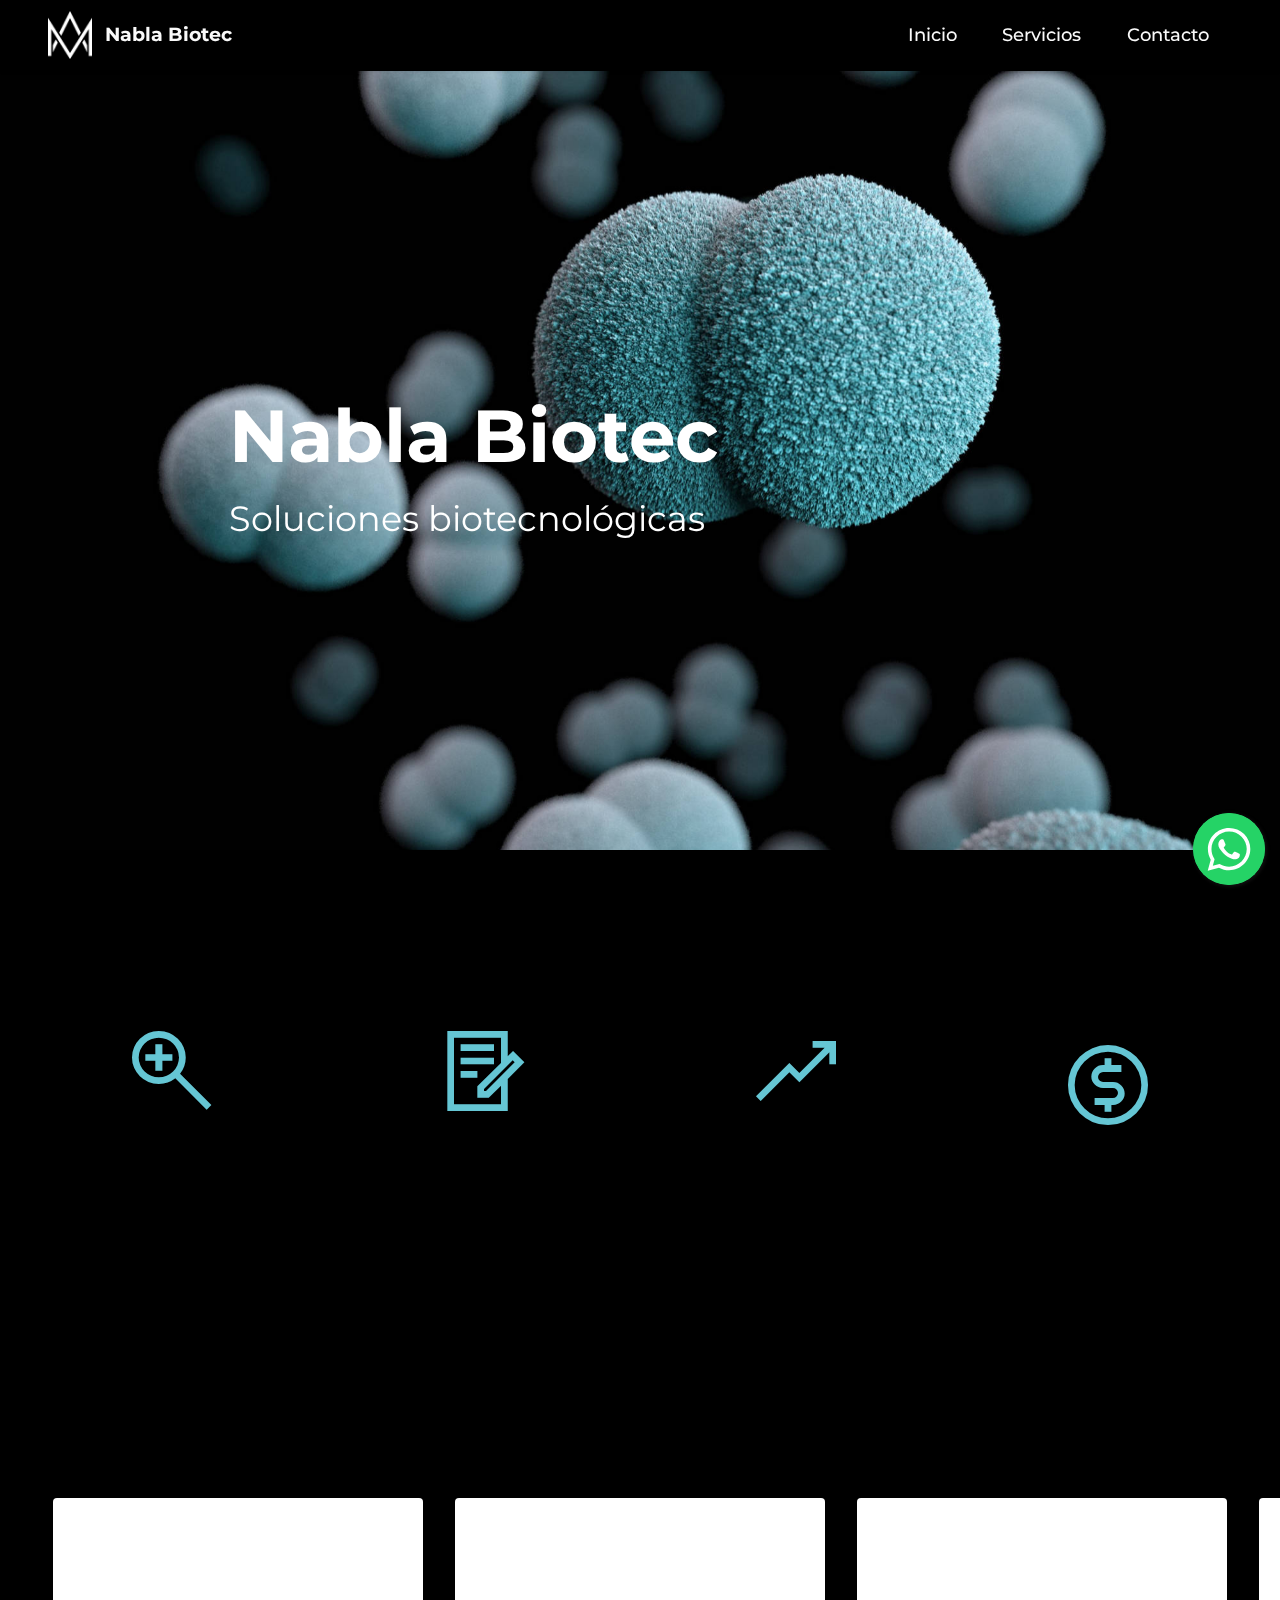
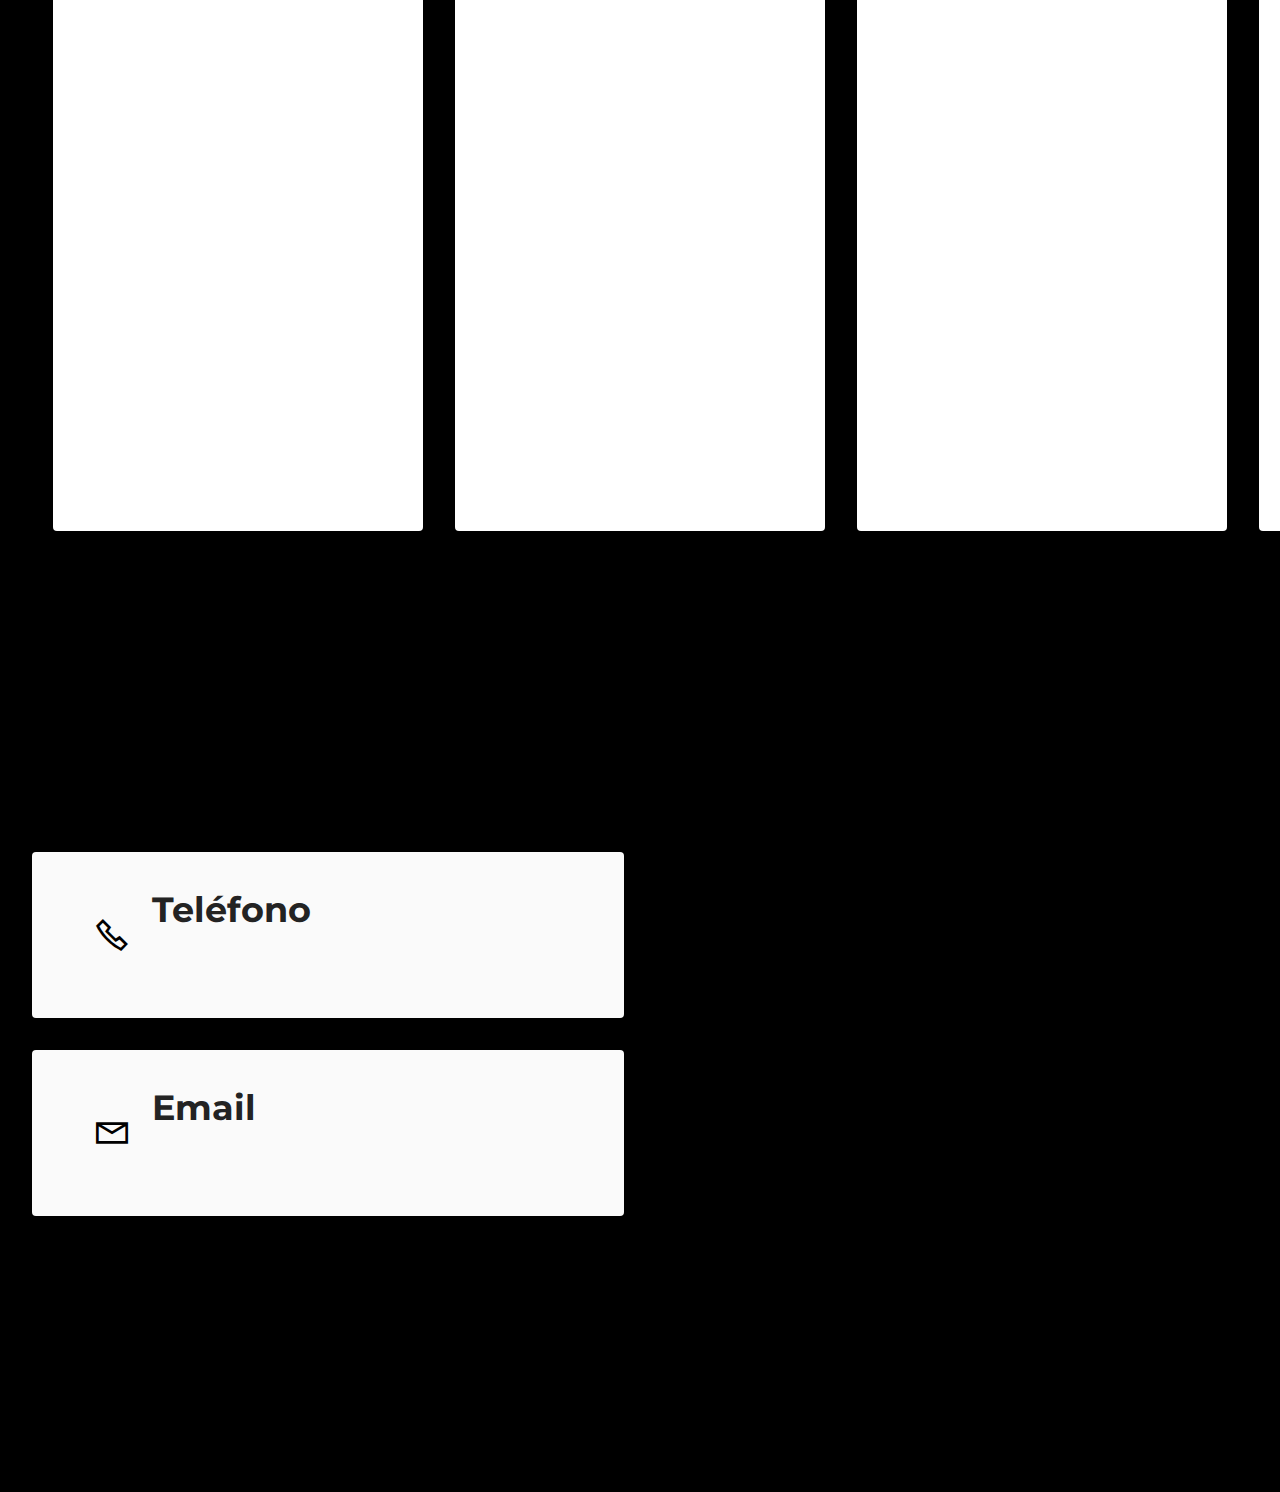
<file: index.html>
<!DOCTYPE html>
<html  >
<head>

  <meta charset="UTF-8">
  <meta http-equiv="X-UA-Compatible" content="IE=edge">
  <meta name="generator" content="">
  <meta name="viewport" content="width=device-width, initial-scale=1, minimum-scale=1">
  <link rel="shortcut icon" href="assets/images/nabla-black-no-text-128x140.png" type="image/x-icon">
  <meta name="description" content="Soluciones en biotecnología, servicios de biotecnología en México, ingeniería de procesos y bioproyectos. Análisis de laboratorio físico químicos y microbiológicos en agua, sólidos y alimentos.">
  <script type="text/javascript" src="WA/jquery-3.3.1.min.js"></script>
  <link rel="stylesheet" href="WA/floating-wpp.css">
  <script type="text/javascript" src="WA/floating-wpp.js"></script>
  
  <title>Nabla Biotec</title>
  <link rel="stylesheet" href="assets/web/assets/mobirise-icons2/mobirise2.css">
  <link rel="stylesheet" href="assets/bootstrap/css/bootstrap.min.css">
  <link rel="stylesheet" href="assets/bootstrap/css/bootstrap-grid.min.css">
  <link rel="stylesheet" href="assets/bootstrap/css/bootstrap-reboot.min.css">
  <link rel="stylesheet" href="assets/parallax/jarallax.css">
  <link rel="stylesheet" href="assets/animatecss/animate.css">
  <link rel="stylesheet" href="assets/dropdown/css/style.css">
  <link rel="stylesheet" href="assets/socicon/css/styles.css">
  <link rel="stylesheet" href="assets/theme/css/style.css">
  <link rel="preload" href="https://fonts.googleapis.com/css?family=Montserrat:100,200,300,400,500,600,700,800,900,100i,200i,300i,400i,500i,600i,700i,800i,900i&display=swap" as="style" onload="this.onload=null;this.rel='stylesheet'">
  <noscript><link rel="stylesheet" href="https://fonts.googleapis.com/css?family=Montserrat:100,200,300,400,500,600,700,800,900,100i,200i,300i,400i,500i,600i,700i,800i,900i&display=swap"></noscript>
  <link rel="preload" as="style" href="assets/mobirise/css/mbr-additional.css"><link rel="stylesheet" href="assets/mobirise/css/mbr-additional.css" type="text/css">
  
  
  
  
</head>
<body>
  
  <section data-bs-version="5.1" class="menu menu2 cid-sXWQMvEH9G" once="menu" id="menu2-z">
    
    <nav class="navbar navbar-dropdown navbar-fixed-top navbar-expand-lg">
        <div class="container-fluid">
            <div class="navbar-brand">
                <span class="navbar-logo">
                    <a href="https://nablabiotec.com">
                        <img src="assets/images/nabla-white-no-text-96x105.png" alt="Nabla Biotec" style="height: 3rem;">
                    </a>
                </span>
                <span class="navbar-caption-wrap"><a class="navbar-caption text-white display-7" href="https://nablabiotec.com">Nabla Biotec</a></span>
            </div>
            <button class="navbar-toggler" type="button" data-toggle="collapse" data-bs-toggle="collapse" data-target="#navbarSupportedContent" data-bs-target="#navbarSupportedContent" aria-controls="navbarNavAltMarkup" aria-expanded="false" aria-label="Toggle navigation">
                <div class="hamburger">
                    <span></span>
                    <span></span>
                    <span></span>
                    <span></span>
                </div>
            </button>
            <div class="collapse navbar-collapse" id="navbarSupportedContent">
                <ul class="navbar-nav nav-dropdown nav-right" data-app-modern-menu="true"><li class="nav-item"><a class="nav-link link text-white display-4" href="#top">Inicio</a></li>
                    <li class="nav-item"><a class="nav-link link text-white text-primary display-4" href="home.html#servicios">Servicios</a></li>
                    <li class="nav-item"><a class="nav-link link text-white text-primary display-4" href="home.html#contacto">Contacto</a>
                    </li></ul>
                
                
            </div>
        </div>
    </nav>
</section>

<section data-bs-version="5.1" class="header9 cid-sXWQbYhI9U mbr-parallax-background" id="header9-u">

    

    

    <div class="text-center container">
        <div class="row justify-content-center">
            <div class="col-md-12 col-lg-9">
                <h1 class="mbr-section-title mbr-fonts-style mb-3 display-1"><strong>Nabla Biotec</strong></h1>
                <p class="mbr-text mbr-fonts-style display-5">
                    Soluciones biotecnológicas</p>
                
            </div>
        </div>
    </div>
</section>

<section data-bs-version="5.1" class="features13 cid-sXWQcTvRao" id="features14-v">
    

    
    <div class="container-fluid">
        <div class="row">
            <div class="col-12">
                <h3 class="mbr-section-title align-center mb-4 mbr-fonts-style display-2"><strong>NUESTRO ENFOQUE</strong></h3>
            </div>
            <div class="card col-12 col-md-4 col-lg-2 p-3">
                <div class="card-wrapper">
                    <div class="card-box align-center">
                        <span class="mbr-iconfont mobi-mbri-zoom-in mobi-mbri" style="color: rgb(101, 198, 212); fill: rgb(101, 198, 212);"></span>
                        <h4 class="card-title align-center mbr-black mbr-fonts-style display-7">
                            <strong>ANALIZAR LAS NECESIDADES DEL PROYECTO</strong></h4>
                    </div>
                </div>
            </div>
            <div class="card p-3 col-12 col-md-4 col-lg-2">
                <div class="card-wrapper">
                    <div class="card-box align-center">
                        <span class="mbr-iconfont mobi-mbri-contact-form mobi-mbri" style="color: rgb(101, 198, 212); fill: rgb(101, 198, 212);"></span>
                        <h4 class="card-title align-center mbr-black mbr-fonts-style display-7">
                            <strong>GENERAR SOLUCIONES ESPECÍFICAS</strong></h4>
                    </div>
                </div>
            </div>
            <div class="card p-3 col-12 col-md-4 col-lg-2">
                <div class="card-wrapper">
                    <div class="card-box align-center">
                        <span class="mbr-iconfont mobi-mbri-growing-chart mobi-mbri" style="color: rgb(101, 198, 212); fill: rgb(101, 198, 212);"></span>
                        <h4 class="card-title align-center mbr-black mbr-fonts-style display-7">
                            <strong>IMPLEMENTAR Y OPTIMIZAR SOLUCIONES</strong></h4>
                    </div>
                </div>
            </div>
            <div class="card p-3 col-12 col-md-4 col-lg-2">
                <div class="card-wrapper">
                    <div class="card-box align-center">
                        <span class="mbr-iconfont mobi-mbri-cash mobi-mbri" style="color: rgb(101, 198, 212); fill: rgb(101, 198, 212);"></span>
                        <h4 class="card-title align-center mbr-black mbr-fonts-style display-7">
                            <strong>GENERAR VALOR AGREGADO</strong></h4>
                    </div>
                </div>
            </div>
            
            
        </div>
    </div>
</section>

<section data-bs-version="5.1" class="slider5 mbr-embla cid-sXWRZI7wWp" id="servicios">
    
    
    <div class="position-relative">
        <div class="mbr-section-head">
            <h4 class="mbr-section-title mbr-fonts-style align-center mb-0 display-2">
                <strong>SERVICIOS</strong></h4>
            
        </div>
        <div class="embla mt-4" data-skip-snaps="true" data-align="center" data-contain-scroll="trimSnaps" data-loop="true" data-auto-play="true" data-auto-play-interval="3" data-draggable="true">
            <div class="embla__viewport container-fluid">
                <div class="embla__container">
                    <div class="embla__slide slider-image item" style="margin-left: 1rem; margin-right: 1rem;">
                        <div class="slide-content">
                            <div class="item-img">
                                <div class="item-wrapper">
                                    <img src="assets/images/cdc-ozcqihidmtw-unsplash-600x400.jpg" alt="" title="" data-slide-to="0" data-bs-slide-to="0">
                                </div>
                            </div>
                            <div class="item-content">
                                <h5 class="item-title mbr-fonts-style display-5"><strong>Físico Químicos</strong></h5>
                                <h6 class="item-subtitle mbr-fonts-style mt-1 display-7"></h6>
                                <p class="mbr-text mbr-fonts-style mt-3 display-7">Análisis físico químicos en agua, sólidos y alimentos para cumplir con las NOM pertinentes.</p>
                            </div>
                            <div class="mbr-section-btn item-footer mt-2"><a href="mailto:nabla.biotec@gmail.com" class="btn item-btn btn-black display-7">SOLICITAR</a></div>
                        </div>
                    </div>
                    <div class="embla__slide slider-image item" style="margin-left: 1rem; margin-right: 1rem;">
                        <div class="slide-content">
                            <div class="item-img">
                                <div class="item-wrapper">
                                    <img src="assets/images/cdc-tqz9ntjsqwu-unsplash-600x399.jpeg" alt="" title="" data-slide-to="1" data-bs-slide-to="1">
                                </div>
                            </div>
                            <div class="item-content">
                                <h5 class="item-title mbr-fonts-style display-5"><strong>Microbiológicos</strong></h5>
                                <h6 class="item-subtitle mbr-fonts-style mt-1 display-7"></h6>
                                <p class="mbr-text mbr-fonts-style mt-3 display-7">Análisis microbiológicos en agua, sólidos y alimentos para cumplir con las NOM pertinentes.</p>
                            </div>
                            <div class="mbr-section-btn item-footer mt-2"><a href="mailto:nabla.biotec@gmail.com" class="btn item-btn btn-black display-7">SOLICITAR</a></div>
                        </div>
                    </div>
                    <div class="embla__slide slider-image item" style="margin-left: 1rem; margin-right: 1rem;">
                        <div class="slide-content">
                            <div class="item-img">
                                <div class="item-wrapper">
                                    <img src="assets/images/crystal-kwok-xd5swy7hmbw-unsplash-600x400.jpg" alt="" title="" data-slide-to="2" data-bs-slide-to="2">
                                </div>
                            </div>
                            <div class="item-content">
                                <h5 class="item-title mbr-fonts-style display-5"><strong>Ingeniería</strong></h5>
                                <h6 class="item-subtitle mbr-fonts-style mt-1 display-7"></h6>
                                <p class="mbr-text mbr-fonts-style mt-3 display-7">Ingeniería&nbsp; para optimización de biorreactores, bioprocesos y bioproyectos en general para upstream y downstream.<br></p>
                            </div>
                            <div class="mbr-section-btn item-footer mt-2"><a href="mailto:nabla.biotec@gmail.com" class="btn item-btn btn-black display-7">SOLICITAR</a></div>
                        </div>
                    </div>
                    <div class="embla__slide slider-image item" style="margin-left: 1rem; margin-right: 1rem;">
                        <div class="slide-content">
                            <div class="item-img">
                                <div class="item-wrapper">
                                    <img src="assets/images/chuttersnap-umncjq4kpca-unsplash-600x401.jpeg" alt="" title="" data-slide-to="3" data-bs-slide-to="3">
                                </div>
                            </div>
                            <div class="item-content">
                                <h5 class="item-title mbr-fonts-style display-5"><strong>Vegetales</strong></h5>
                                <h6 class="item-subtitle mbr-fonts-style mt-1 display-7"></h6>
                                <p class="mbr-text mbr-fonts-style mt-3 display-7">Cultivos vegetales por micropropagación y mejoramiento genético.<br></p>
                            </div>
                            <div class="mbr-section-btn item-footer mt-2"><a href="mailto:nabla.biotec@gmail.com" class="btn item-btn btn-black display-7">SOLICITAR</a></div>
                        </div>
                    </div><div class="embla__slide slider-image item" style="margin-left: 1rem; margin-right: 1rem;">
                        <div class="slide-content">
                            <div class="item-img">
                                <div class="item-wrapper">
                                    <img src="assets/images/national-cancer-institute-tv-rx0bedp8-unsplash-1-486x324.jpg" alt="" title="" data-slide-to="4" data-bs-slide-to="4">
                                </div>
                            </div>
                            <div class="item-content">
                                <h5 class="item-title mbr-fonts-style display-5"><strong>Bio-Mol</strong></h5>
                                <h6 class="item-subtitle mbr-fonts-style mt-1 display-7"></h6>
                                <p class="mbr-text mbr-fonts-style mt-3 display-7">Soluciones de biología molecular para control de calidad, genética e ingeniería metabólica.<br></p>
                            </div>
                            <div class="mbr-section-btn item-footer mt-2"><a href="mailto:nabla.biotec@gmail.com" class="btn item-btn btn-black display-7">SOLICITAR</a></div>
                        </div>
                    </div><div class="embla__slide slider-image item" style="margin-left: 1rem; margin-right: 1rem;">
                        <div class="slide-content">
                            <div class="item-img">
                                <div class="item-wrapper">
                                    <img src="assets/images/national-cancer-institute-xntfxcsglb8-unsplash-486x324.jpeg" alt="" title="" data-slide-to="5" data-bs-slide-to="5">
                                </div>
                            </div>
                            <div class="item-content">
                                <h5 class="item-title mbr-fonts-style display-5"><strong>Bioinformática</strong></h5>
                                <h6 class="item-subtitle mbr-fonts-style mt-1 display-7"></h6>
                                <p class="mbr-text mbr-fonts-style mt-3 display-7">Soluciones para análisis de datos bionformáticos. Algoritmos, simulaciones y programación.<br></p>
                            </div>
                            <div class="mbr-section-btn item-footer mt-2"><a href="mailto:nabla.biotec@gmail.com" class="btn item-btn btn-black display-7">SOLICITAR</a></div>
                        </div>
                    </div><div class="embla__slide slider-image item" style="margin-left: 1rem; margin-right: 1rem;">
                        <div class="slide-content">
                            <div class="item-img">
                                <div class="item-wrapper">
                                    <img src="assets/images/trnava-university-9xrhrmojeg-unsplash-486x324.jpg" alt="" title="" data-slide-to="6" data-bs-slide-to="6">
                                </div>
                            </div>
                            <div class="item-content">
                                <h5 class="item-title mbr-fonts-style display-5"><strong>Equipo de lab</strong></h5>
                                <h6 class="item-subtitle mbr-fonts-style mt-1 display-7"></h6>
                                <p class="mbr-text mbr-fonts-style mt-3 display-7">Le ayudamos a equipar su laboratorio de acuerdo a sus necesidades específicas.</p>
                            </div>
                            <div class="mbr-section-btn item-footer mt-2"><a href="mailto:nabla.biotec@gmail.com" class="btn item-btn btn-black display-7">SOLICITAR</a></div>
                        </div>
                    </div>
                </div>
            </div>
            <button class="embla__button embla__button--prev">
                <span class="mobi-mbri mobi-mbri-arrow-prev mbr-iconfont" aria-hidden="true"></span>
                <span class="sr-only visually-hidden visually-hidden">Previous</span>
            </button>
            <button class="embla__button embla__button--next">
                <span class="mobi-mbri mobi-mbri-arrow-next mbr-iconfont" aria-hidden="true"></span>
                <span class="sr-only visually-hidden visually-hidden">Next</span>
            </button>
        </div>
    </div>
</section>

<section data-bs-version="5.1" class="contacts3 map1 cid-sXWQecSqOS" id="contacto">

    
    
    <div class="container-fluid">
        <div class="mbr-section-head">
            <h3 class="mbr-section-title mbr-fonts-style align-center mb-0 display-2">
                <strong>CONTACTO</strong></h3>
            <h4 class="mbr-section-subtitle mbr-fonts-style align-center mb-0 mt-2 display-2">
                ¿Cómo podemos ayudarte?</h4>
        </div>
        <div class="row justify-content-center mt-4">
            <div class="card col-12 col-md-6">
                <div class="card-wrapper">
                    <div class="image-wrapper">
                        <span class="mbr-iconfont mobi-mbri-phone mobi-mbri"></span>
                    </div>
                    <div class="text-wrapper">
                        <h6 class="card-title mbr-fonts-style mb-1 display-5">
                            <strong>Teléfono</strong></h6>
                        <p class="mbr-text mbr-fonts-style display-7">+52 33 4259 5660</p>
                    </div>
                </div>
                <div class="card-wrapper">
                    <div class="image-wrapper">
                        <span class="mbr-iconfont mobi-mbri-letter mobi-mbri"></span>
                    </div>
                    <div class="text-wrapper">
                        <h6 class="card-title mbr-fonts-style mb-1 display-5">
                            <strong>Email</strong>
                        </h6>
                        <p class="mbr-text mbr-fonts-style display-7">nabla.biotec@gmail.com</p>
                    </div>
                </div>
            </div>
            <div class="map-wrapper col-12 col-md-6">
                <div class="google-map"><iframe frameborder="0" style="border:0" src="https://www.google.com/maps/embed?pb=!1m18!1m12!1m3!1d15021766.658414438!2d-113.27581655543453!3d23.1912319475621!2m3!1f0!2f0!3f0!3m2!1i1024!2i768!4f13.1!3m3!1m2!1s0x46868349973bf7b9%3A0xfe45d6ce9df163de!2sNabla%20Biotec!5e0!3m2!1sen!2sbr!4v1713653037632!5m2!1sen!2sbr" width="600" height="450" style="border:0;" allowfullscreen="" loading="lazy" referrerpolicy="no-referrer-when-downgrade"></iframe></div>
            </div>
        </div>
    </div>
</section>

<section data-bs-version="5.1" class="footer7 cid-sXWQNpbvyA" once="footers" id="footer7-10">

    

    

    <div class="container">
        <div class="row align-center mbr-white">
            <div class="col-12">
                <p class="mbr-text mb-0 mbr-fonts-style display-7">
                    © Copyright 2025 Nabla Biotec S.A.S. de C.V. - Todos los derechos reservados</p>
            </div>
        </div>
    </div>
</section>
  
  <section style="background-color: #000000; font-family: -apple-system, BlinkMacSystemFont, 'Segoe UI', 'Roboto', 'Helvetica Neue', Arial, sans-serif;
 color:#aaa; font-size:12px; padding: 0; align-items: center; display: flex;
 "><a href="https://mobirise.site/t" style="flex: 1 1; height: 3rem; padding-left: 1rem;"></a>
 <p style="flex: 0 0 auto; margin:0; padding-right:1rem;
 ">Mobirise web maker - <a href="https://mobirise.site/p" style="color:#aaa;
 ">Check this</a></p>
 </section>
 <script src="assets/bootstrap/js/bootstrap.bundle.min.js"></script>  
 <script src="assets/parallax/jarallax.js"></script>  
 <script src="assets/smoothscroll/smooth-scroll.js"></script>  
 <script src="assets/ytplayer/index.js"></script>  
 <script src="assets/dropdown/js/navbar-dropdown.js"></script>  
 <script src="assets/embla/embla.min.js"></script>  
 <script src="assets/embla/script.js"></script>  
 <script src="assets/theme/js/script.js"></script>  
  
<input name="animation" type="hidden">
  
    <div id="myDiv"></div>
</body>

<script type="text/javascript">
    $(function () {
        $('#myDiv').floatingWhatsApp({
            phone: '+523342595662',
            popupMessage: 'Hola ¿cómo podemos ayudarte?',
            showPopup: true,
            position: 'right'
         });
    });
</script>

</html>
</file>
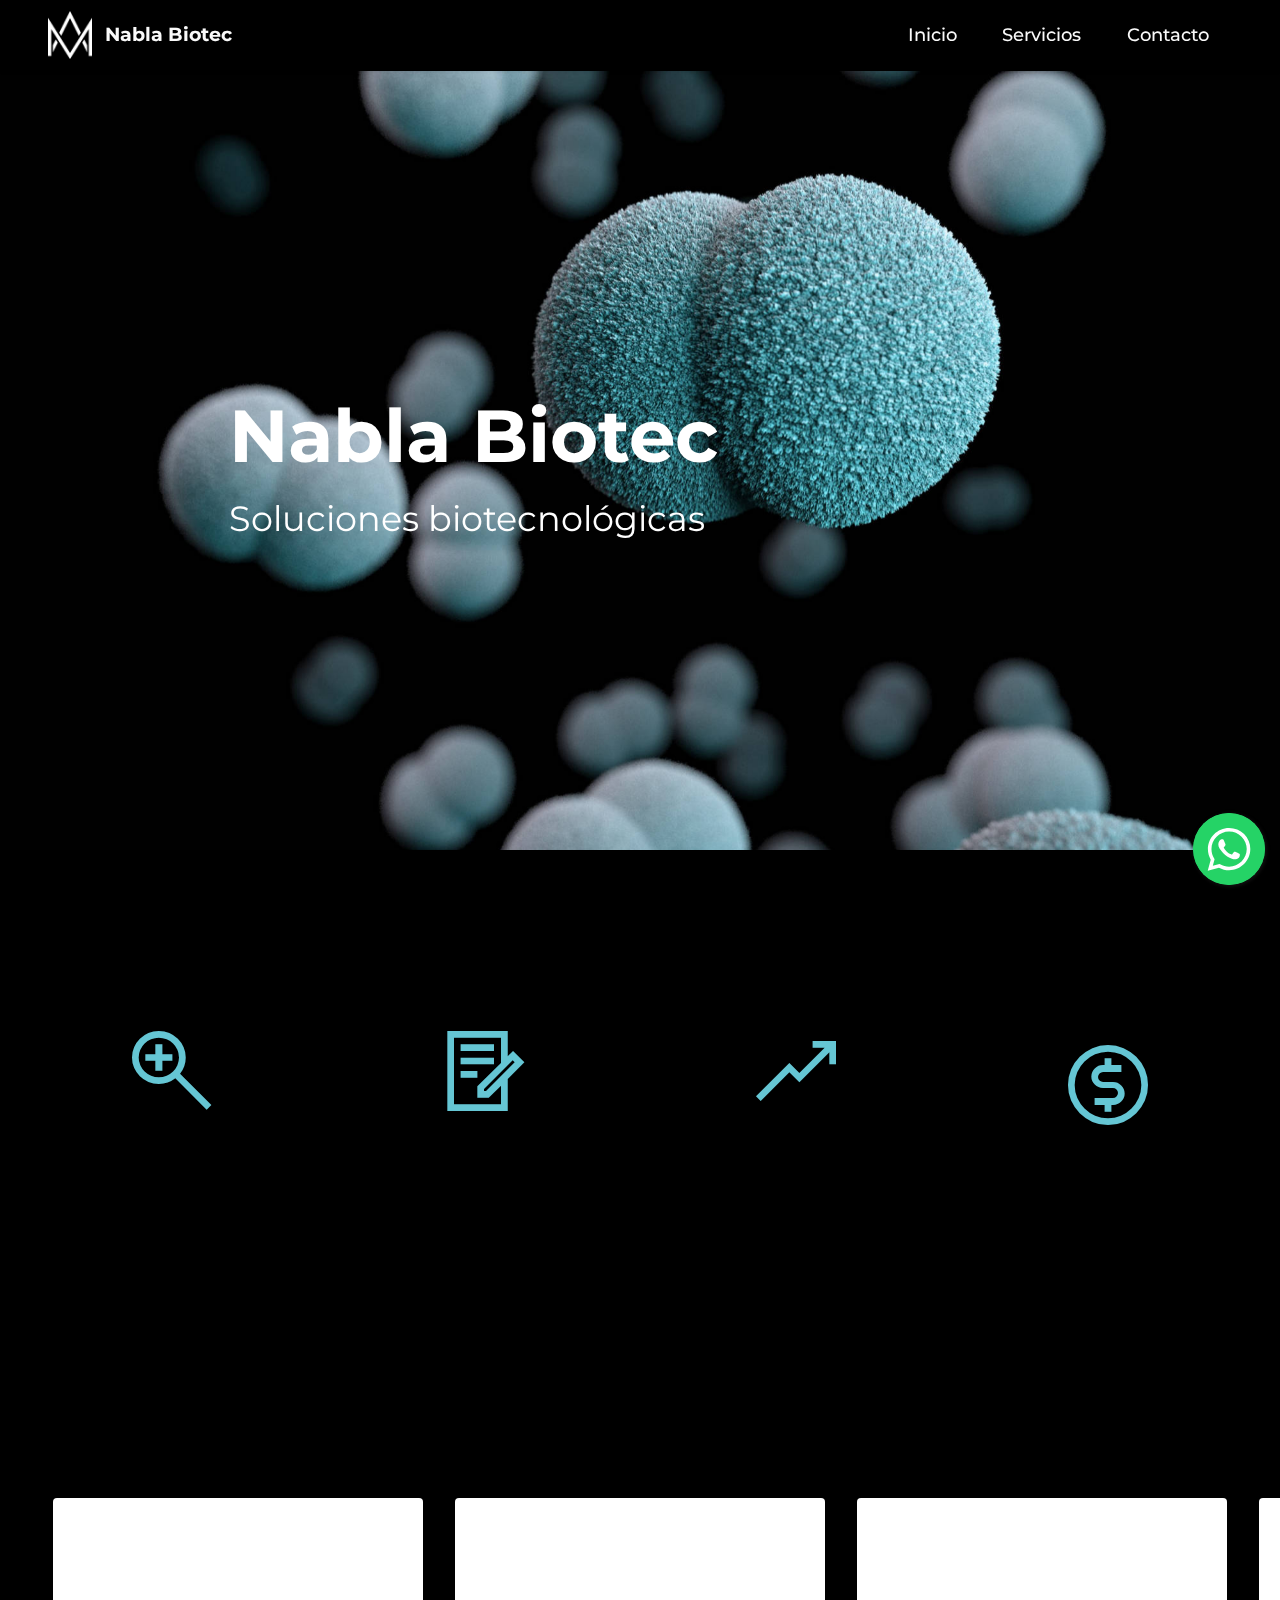
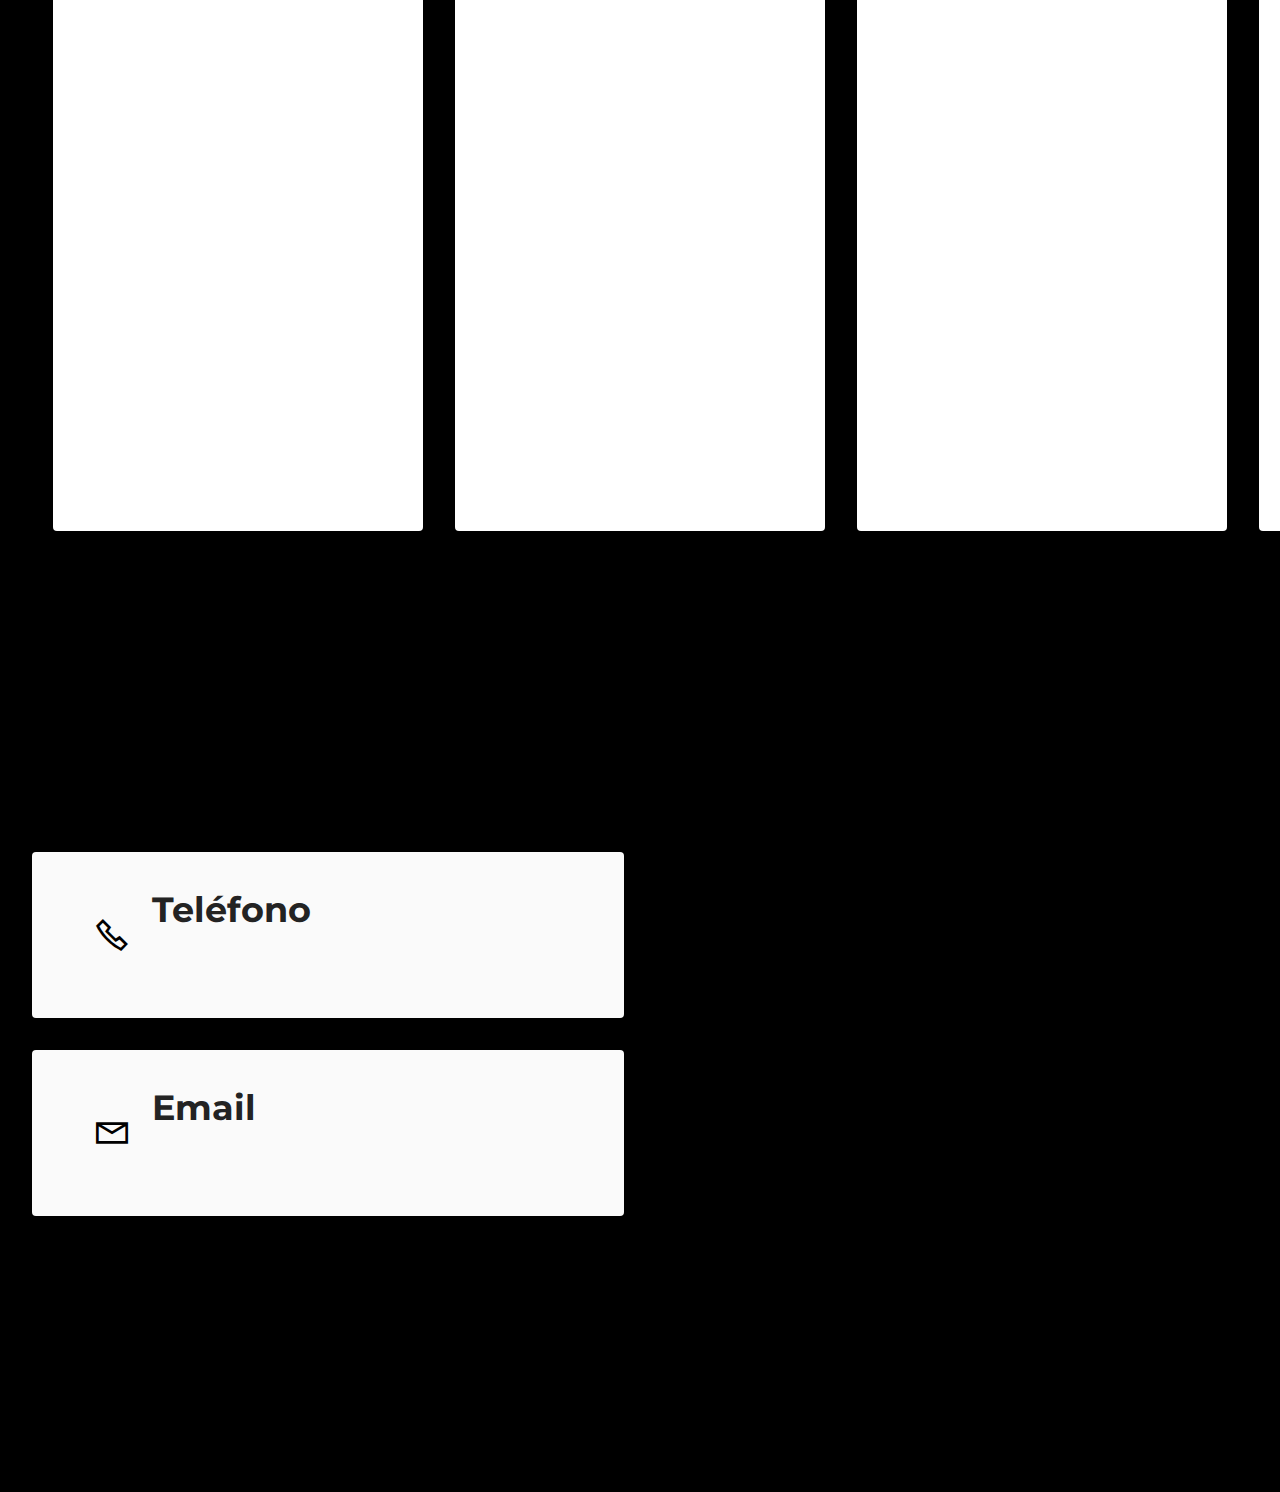
<file: home.html>
<!DOCTYPE html>
<html  >
<head>

  <meta charset="UTF-8">
  <meta http-equiv="X-UA-Compatible" content="IE=edge">
  <meta name="generator" content="">
  <meta name="viewport" content="width=device-width, initial-scale=1, minimum-scale=1">
  <link rel="shortcut icon" href="assets/images/nabla-black-no-text-128x140.png" type="image/x-icon">
  <meta name="description" content="Soluciones en biotecnología, servicios de biotecnología en México, ingeniería de procesos y bioproyectos. Análisis de laboratorio físico químicos y microbiológicos en agua, sólidos y alimentos.">
  <script type="text/javascript" src="WA/jquery-3.3.1.min.js"></script>
  <link rel="stylesheet" href="WA/floating-wpp.css">
  <script type="text/javascript" src="WA/floating-wpp.js"></script>
  
  <title>Nabla Biotec</title>
  <link rel="stylesheet" href="assets/web/assets/mobirise-icons2/mobirise2.css">
  <link rel="stylesheet" href="assets/bootstrap/css/bootstrap.min.css">
  <link rel="stylesheet" href="assets/bootstrap/css/bootstrap-grid.min.css">
  <link rel="stylesheet" href="assets/bootstrap/css/bootstrap-reboot.min.css">
  <link rel="stylesheet" href="assets/parallax/jarallax.css">
  <link rel="stylesheet" href="assets/animatecss/animate.css">
  <link rel="stylesheet" href="assets/dropdown/css/style.css">
  <link rel="stylesheet" href="assets/socicon/css/styles.css">
  <link rel="stylesheet" href="assets/theme/css/style.css">
  <link rel="preload" href="https://fonts.googleapis.com/css?family=Montserrat:100,200,300,400,500,600,700,800,900,100i,200i,300i,400i,500i,600i,700i,800i,900i&display=swap" as="style" onload="this.onload=null;this.rel='stylesheet'">
  <noscript><link rel="stylesheet" href="https://fonts.googleapis.com/css?family=Montserrat:100,200,300,400,500,600,700,800,900,100i,200i,300i,400i,500i,600i,700i,800i,900i&display=swap"></noscript>
  <link rel="preload" as="style" href="assets/mobirise/css/mbr-additional.css"><link rel="stylesheet" href="assets/mobirise/css/mbr-additional.css" type="text/css">
  
  
  
  
</head>
<body>
  
  <section data-bs-version="5.1" class="menu menu2 cid-sXWQMvEH9G" once="menu" id="menu2-z">
    
    <nav class="navbar navbar-dropdown navbar-fixed-top navbar-expand-lg">
        <div class="container-fluid">
            <div class="navbar-brand">
                <span class="navbar-logo">
                    <a href="https://nablabiotec.com">
                        <img src="assets/images/nabla-white-no-text-96x105.png" alt="Nabla Biotec" style="height: 3rem;">
                    </a>
                </span>
                <span class="navbar-caption-wrap"><a class="navbar-caption text-white display-7" href="https://nablabiotec.com">Nabla Biotec</a></span>
            </div>
            <button class="navbar-toggler" type="button" data-toggle="collapse" data-bs-toggle="collapse" data-target="#navbarSupportedContent" data-bs-target="#navbarSupportedContent" aria-controls="navbarNavAltMarkup" aria-expanded="false" aria-label="Toggle navigation">
                <div class="hamburger">
                    <span></span>
                    <span></span>
                    <span></span>
                    <span></span>
                </div>
            </button>
            <div class="collapse navbar-collapse" id="navbarSupportedContent">
                <ul class="navbar-nav nav-dropdown nav-right" data-app-modern-menu="true"><li class="nav-item"><a class="nav-link link text-white display-4" href="#top">Inicio</a></li>
                    <li class="nav-item"><a class="nav-link link text-white text-primary display-4" href="home.html#servicios">Servicios</a></li>
                    <li class="nav-item"><a class="nav-link link text-white text-primary display-4" href="home.html#contacto">Contacto</a>
                    </li></ul>
                
                
            </div>
        </div>
    </nav>
</section>

<section data-bs-version="5.1" class="header9 cid-sXWQbYhI9U mbr-parallax-background" id="header9-u">

    

    

    <div class="text-center container">
        <div class="row justify-content-center">
            <div class="col-md-12 col-lg-9">
                <h1 class="mbr-section-title mbr-fonts-style mb-3 display-1"><strong>Nabla Biotec</strong></h1>
                <p class="mbr-text mbr-fonts-style display-5">
                    Soluciones biotecnológicas</p>
                
            </div>
        </div>
    </div>
</section>

<section data-bs-version="5.1" class="features13 cid-sXWQcTvRao" id="features14-v">
    

    
    <div class="container-fluid">
        <div class="row">
            <div class="col-12">
                <h3 class="mbr-section-title align-center mb-4 mbr-fonts-style display-2"><strong>NUESTRO ENFOQUE</strong></h3>
            </div>
            <div class="card col-12 col-md-4 col-lg-2 p-3">
                <div class="card-wrapper">
                    <div class="card-box align-center">
                        <span class="mbr-iconfont mobi-mbri-zoom-in mobi-mbri" style="color: rgb(101, 198, 212); fill: rgb(101, 198, 212);"></span>
                        <h4 class="card-title align-center mbr-black mbr-fonts-style display-7">
                            <strong>ANALIZAR LAS NECESIDADES DEL PROYECTO</strong></h4>
                    </div>
                </div>
            </div>
            <div class="card p-3 col-12 col-md-4 col-lg-2">
                <div class="card-wrapper">
                    <div class="card-box align-center">
                        <span class="mbr-iconfont mobi-mbri-contact-form mobi-mbri" style="color: rgb(101, 198, 212); fill: rgb(101, 198, 212);"></span>
                        <h4 class="card-title align-center mbr-black mbr-fonts-style display-7">
                            <strong>GENERAR SOLUCIONES ESPECÍFICAS</strong></h4>
                    </div>
                </div>
            </div>
            <div class="card p-3 col-12 col-md-4 col-lg-2">
                <div class="card-wrapper">
                    <div class="card-box align-center">
                        <span class="mbr-iconfont mobi-mbri-growing-chart mobi-mbri" style="color: rgb(101, 198, 212); fill: rgb(101, 198, 212);"></span>
                        <h4 class="card-title align-center mbr-black mbr-fonts-style display-7">
                            <strong>IMPLEMENTAR Y OPTIMIZAR SOLUCIONES</strong></h4>
                    </div>
                </div>
            </div>
            <div class="card p-3 col-12 col-md-4 col-lg-2">
                <div class="card-wrapper">
                    <div class="card-box align-center">
                        <span class="mbr-iconfont mobi-mbri-cash mobi-mbri" style="color: rgb(101, 198, 212); fill: rgb(101, 198, 212);"></span>
                        <h4 class="card-title align-center mbr-black mbr-fonts-style display-7">
                            <strong>GENERAR VALOR AGREGADO</strong></h4>
                    </div>
                </div>
            </div>
            
            
        </div>
    </div>
</section>

<section data-bs-version="5.1" class="slider5 mbr-embla cid-sXWRZI7wWp" id="servicios">
    
    
    <div class="position-relative">
        <div class="mbr-section-head">
            <h4 class="mbr-section-title mbr-fonts-style align-center mb-0 display-2">
                <strong>SERVICIOS</strong></h4>
            
        </div>
        <div class="embla mt-4" data-skip-snaps="true" data-align="center" data-contain-scroll="trimSnaps" data-loop="true" data-auto-play="true" data-auto-play-interval="3" data-draggable="true">
            <div class="embla__viewport container-fluid">
                <div class="embla__container">
                    <div class="embla__slide slider-image item" style="margin-left: 1rem; margin-right: 1rem;">
                        <div class="slide-content">
                            <div class="item-img">
                                <div class="item-wrapper">
                                    <img src="assets/images/cdc-ozcqihidmtw-unsplash-600x400.jpg" alt="" title="" data-slide-to="0" data-bs-slide-to="0">
                                </div>
                            </div>
                            <div class="item-content">
                                <h5 class="item-title mbr-fonts-style display-5"><strong>Físico Químicos</strong></h5>
                                <h6 class="item-subtitle mbr-fonts-style mt-1 display-7"></h6>
                                <p class="mbr-text mbr-fonts-style mt-3 display-7">Análisis físico químicos en agua, sólidos y alimentos para cumplir con las NOM pertinentes.</p>
                            </div>
                            <div class="mbr-section-btn item-footer mt-2"><a href="mailto:nabla.biotec@gmail.com" class="btn item-btn btn-black display-7">SOLICITAR</a></div>
                        </div>
                    </div>
                    <div class="embla__slide slider-image item" style="margin-left: 1rem; margin-right: 1rem;">
                        <div class="slide-content">
                            <div class="item-img">
                                <div class="item-wrapper">
                                    <img src="assets/images/cdc-tqz9ntjsqwu-unsplash-600x399.jpeg" alt="" title="" data-slide-to="1" data-bs-slide-to="1">
                                </div>
                            </div>
                            <div class="item-content">
                                <h5 class="item-title mbr-fonts-style display-5"><strong>Microbiológicos</strong></h5>
                                <h6 class="item-subtitle mbr-fonts-style mt-1 display-7"></h6>
                                <p class="mbr-text mbr-fonts-style mt-3 display-7">Análisis microbiológicos en agua, sólidos y alimentos para cumplir con las NOM pertinentes.</p>
                            </div>
                            <div class="mbr-section-btn item-footer mt-2"><a href="mailto:nabla.biotec@gmail.com" class="btn item-btn btn-black display-7">SOLICITAR</a></div>
                        </div>
                    </div>
                    <div class="embla__slide slider-image item" style="margin-left: 1rem; margin-right: 1rem;">
                        <div class="slide-content">
                            <div class="item-img">
                                <div class="item-wrapper">
                                    <img src="assets/images/crystal-kwok-xd5swy7hmbw-unsplash-600x400.jpg" alt="" title="" data-slide-to="2" data-bs-slide-to="2">
                                </div>
                            </div>
                            <div class="item-content">
                                <h5 class="item-title mbr-fonts-style display-5"><strong>Ingeniería</strong></h5>
                                <h6 class="item-subtitle mbr-fonts-style mt-1 display-7"></h6>
                                <p class="mbr-text mbr-fonts-style mt-3 display-7">Ingeniería&nbsp; para optimización de biorreactores, bioprocesos y bioproyectos en general para upstream y downstream.<br></p>
                            </div>
                            <div class="mbr-section-btn item-footer mt-2"><a href="mailto:nabla.biotec@gmail.com" class="btn item-btn btn-black display-7">SOLICITAR</a></div>
                        </div>
                    </div>
                    <div class="embla__slide slider-image item" style="margin-left: 1rem; margin-right: 1rem;">
                        <div class="slide-content">
                            <div class="item-img">
                                <div class="item-wrapper">
                                    <img src="assets/images/chuttersnap-umncjq4kpca-unsplash-600x401.jpeg" alt="" title="" data-slide-to="3" data-bs-slide-to="3">
                                </div>
                            </div>
                            <div class="item-content">
                                <h5 class="item-title mbr-fonts-style display-5"><strong>Vegetales</strong></h5>
                                <h6 class="item-subtitle mbr-fonts-style mt-1 display-7"></h6>
                                <p class="mbr-text mbr-fonts-style mt-3 display-7">Cultivos vegetales por micropropagación y mejoramiento genético.<br></p>
                            </div>
                            <div class="mbr-section-btn item-footer mt-2"><a href="mailto:nabla.biotec@gmail.com" class="btn item-btn btn-black display-7">SOLICITAR</a></div>
                        </div>
                    </div><div class="embla__slide slider-image item" style="margin-left: 1rem; margin-right: 1rem;">
                        <div class="slide-content">
                            <div class="item-img">
                                <div class="item-wrapper">
                                    <img src="assets/images/national-cancer-institute-tv-rx0bedp8-unsplash-1-486x324.jpg" alt="" title="" data-slide-to="4" data-bs-slide-to="4">
                                </div>
                            </div>
                            <div class="item-content">
                                <h5 class="item-title mbr-fonts-style display-5"><strong>Bio-Mol</strong></h5>
                                <h6 class="item-subtitle mbr-fonts-style mt-1 display-7"></h6>
                                <p class="mbr-text mbr-fonts-style mt-3 display-7">Soluciones de biología molecular para control de calidad, genética e ingeniería metabólica.<br></p>
                            </div>
                            <div class="mbr-section-btn item-footer mt-2"><a href="mailto:nabla.biotec@gmail.com" class="btn item-btn btn-black display-7">SOLICITAR</a></div>
                        </div>
                    </div><div class="embla__slide slider-image item" style="margin-left: 1rem; margin-right: 1rem;">
                        <div class="slide-content">
                            <div class="item-img">
                                <div class="item-wrapper">
                                    <img src="assets/images/national-cancer-institute-xntfxcsglb8-unsplash-486x324.jpeg" alt="" title="" data-slide-to="5" data-bs-slide-to="5">
                                </div>
                            </div>
                            <div class="item-content">
                                <h5 class="item-title mbr-fonts-style display-5"><strong>Bioinformática</strong></h5>
                                <h6 class="item-subtitle mbr-fonts-style mt-1 display-7"></h6>
                                <p class="mbr-text mbr-fonts-style mt-3 display-7">Soluciones para análisis de datos bionformáticos. Algoritmos, simulaciones y programación.<br></p>
                            </div>
                            <div class="mbr-section-btn item-footer mt-2"><a href="mailto:nabla.biotec@gmail.com" class="btn item-btn btn-black display-7">SOLICITAR</a></div>
                        </div>
                    </div><div class="embla__slide slider-image item" style="margin-left: 1rem; margin-right: 1rem;">
                        <div class="slide-content">
                            <div class="item-img">
                                <div class="item-wrapper">
                                    <img src="assets/images/trnava-university-9xrhrmojeg-unsplash-486x324.jpg" alt="" title="" data-slide-to="6" data-bs-slide-to="6">
                                </div>
                            </div>
                            <div class="item-content">
                                <h5 class="item-title mbr-fonts-style display-5"><strong>Equipo de lab</strong></h5>
                                <h6 class="item-subtitle mbr-fonts-style mt-1 display-7"></h6>
                                <p class="mbr-text mbr-fonts-style mt-3 display-7">Le ayudamos a equipar su laboratorio de acuerdo a sus necesidades específicas.</p>
                            </div>
                            <div class="mbr-section-btn item-footer mt-2"><a href="mailto:nabla.biotec@gmail.com" class="btn item-btn btn-black display-7">SOLICITAR</a></div>
                        </div>
                    </div>
                </div>
            </div>
            <button class="embla__button embla__button--prev">
                <span class="mobi-mbri mobi-mbri-arrow-prev mbr-iconfont" aria-hidden="true"></span>
                <span class="sr-only visually-hidden visually-hidden">Previous</span>
            </button>
            <button class="embla__button embla__button--next">
                <span class="mobi-mbri mobi-mbri-arrow-next mbr-iconfont" aria-hidden="true"></span>
                <span class="sr-only visually-hidden visually-hidden">Next</span>
            </button>
        </div>
    </div>
</section>

<section data-bs-version="5.1" class="contacts3 map1 cid-sXWQecSqOS" id="contacto">

    
    
    <div class="container-fluid">
        <div class="mbr-section-head">
            <h3 class="mbr-section-title mbr-fonts-style align-center mb-0 display-2">
                <strong>CONTACTO</strong></h3>
            <h4 class="mbr-section-subtitle mbr-fonts-style align-center mb-0 mt-2 display-2">
                ¿Cómo podemos ayudarte?</h4>
        </div>
        <div class="row justify-content-center mt-4">
            <div class="card col-12 col-md-6">
                <div class="card-wrapper">
                    <div class="image-wrapper">
                        <span class="mbr-iconfont mobi-mbri-phone mobi-mbri"></span>
                    </div>
                    <div class="text-wrapper">
                        <h6 class="card-title mbr-fonts-style mb-1 display-5">
                            <strong>Teléfono</strong></h6>
                        <p class="mbr-text mbr-fonts-style display-7">+52 33 4259 5660</p>
                    </div>
                </div>
                <div class="card-wrapper">
                    <div class="image-wrapper">
                        <span class="mbr-iconfont mobi-mbri-letter mobi-mbri"></span>
                    </div>
                    <div class="text-wrapper">
                        <h6 class="card-title mbr-fonts-style mb-1 display-5">
                            <strong>Email</strong>
                        </h6>
                        <p class="mbr-text mbr-fonts-style display-7">nabla.biotec@gmail.com</p>
                    </div>
                </div>
            </div>
            <div class="map-wrapper col-12 col-md-6">
                <div class="google-map"><iframe frameborder="0" style="border:0" src="https://www.google.com/maps/embed?pb=!1m18!1m12!1m3!1d15021766.658414438!2d-113.27581655543453!3d23.1912319475621!2m3!1f0!2f0!3f0!3m2!1i1024!2i768!4f13.1!3m3!1m2!1s0x46868349973bf7b9%3A0xfe45d6ce9df163de!2sNabla%20Biotec!5e0!3m2!1sen!2sbr!4v1713653037632!5m2!1sen!2sbr" width="600" height="450" style="border:0;" allowfullscreen="" loading="lazy" referrerpolicy="no-referrer-when-downgrade"></iframe></div>
            </div>
        </div>
    </div>
</section>

<section data-bs-version="5.1" class="footer7 cid-sXWQNpbvyA" once="footers" id="footer7-10">

    

    

    <div class="container">
        <div class="row align-center mbr-white">
            <div class="col-12">
                <p class="mbr-text mb-0 mbr-fonts-style display-7">
                    © Copyright 2025 Nabla Biotec S.A.S. de C.V. - Todos los derechos reservados</p>
            </div>
        </div>
    </div>
</section>
  
  <section style="background-color: #000000; font-family: -apple-system, BlinkMacSystemFont, 'Segoe UI', 'Roboto', 'Helvetica Neue', Arial, sans-serif;
 color:#aaa; font-size:12px; padding: 0; align-items: center; display: flex;
 "><a href="https://mobirise.site/t" style="flex: 1 1; height: 3rem; padding-left: 1rem;"></a>
 <p style="flex: 0 0 auto; margin:0; padding-right:1rem;
 ">Mobirise web maker - <a href="https://mobirise.site/p" style="color:#aaa;
 ">Check this</a></p>
 </section>
 <script src="assets/bootstrap/js/bootstrap.bundle.min.js"></script>  
 <script src="assets/parallax/jarallax.js"></script>  
 <script src="assets/smoothscroll/smooth-scroll.js"></script>  
 <script src="assets/ytplayer/index.js"></script>  
 <script src="assets/dropdown/js/navbar-dropdown.js"></script>  
 <script src="assets/embla/embla.min.js"></script>  
 <script src="assets/embla/script.js"></script>  
 <script src="assets/theme/js/script.js"></script>  
  
<input name="animation" type="hidden">
  
    <div id="myDiv"></div>
</body>

<script type="text/javascript">
    $(function () {
        $('#myDiv').floatingWhatsApp({
            phone: '+523342595660',
            popupMessage: 'Hola ¿cómo podemos ayudarte?',
            showPopup: true,
            position: 'right'
         });
    });
</script>

</html>
</file>
<file: WA/floating-wpp.css>
.floating-wpp {
    position: fixed;
    bottom: 15px;
    left: 15px;
    font-size: 14px;
    transition: bottom 0.2s;
}

.floating-wpp .floating-wpp-button {
    position: relative;
    border-radius: 50%;
    box-shadow: 1px 1px 4px rgba(60, 60, 60, 0.4);
    transition: box-shadow 0.2s;
    cursor: pointer;
    overflow: hidden;
}

.floating-wpp .floating-wpp-button img,
.floating-wpp .floating-wpp-button svg {
    position: absolute;
    width: 100%;
    height: auto;
    object-fit: cover;
    top: 50%;
    left: 50%;
    transform: translate3d(-50%, -50%, 0);
    border-radius: 50%;
}

.floating-wpp:hover {
    bottom: 17px;
}

.floating-wpp:hover .floating-wpp-button {
    box-shadow: 1px 2px 8px rgba(60, 60, 60, 0.4);
}

.floating-wpp .floating-wpp-popup {
    /*border: 2px solid white;*/
    border-radius: 6px;
    background-color: #E5DDD5;
    position: absolute;
    overflow: hidden;
    padding: 0;
    box-shadow: 1px 2px 8px rgba(60, 60, 60, 0.25);
    width: 0px;
    height: 0px;
    bottom: 0;
    opacity: 0;
    transition: bottom 0.1s ease-out, opacity 0.2s ease-out;
    transform-origin: bottom;
}

.floating-wpp .floating-wpp-popup.active {
    padding: 0 12px 12px 12px;
    width: 260px;
    height: auto;
    bottom: 82px;
    opacity: 1;
}

.floating-wpp .floating-wpp-popup .floating-wpp-message {
    background-color: white;
    padding: 8px;
    border-radius: 0px 5px 5px 5px;
    box-shadow: 1px 1px 1px rgba(0, 0, 0, 0.15);
    opacity: 0;
    transition: opacity 0.2s;
}

.floating-wpp .floating-wpp-popup.active .floating-wpp-message {
    opacity: 1;
    transition-delay: 0.2s;
}

.floating-wpp .floating-wpp-popup .floating-wpp-head {
    text-align: right;
    color: white;
    margin: 0 -15px 10px -15px;
    padding: 6px 12px;
    display: flex;
    justify-content: space-between;
    cursor: pointer;
}

.floating-wpp .floating-wpp-input-message {
    background-color: white;
    margin: 10px -15px -15px -15px;
    padding: 0 15px;
    display: flex;
    align-items: center;
}

.floating-wpp .floating-wpp-input-message textarea {
    border: 1px solid #ccc;
    border-radius: 4px;
    box-shadow: none;
    padding: 8px;
    margin: 10px 0;
    width: 100%;
    max-width: 100%;
    font-family: inherit;
    font-size: inherit;
    resize: none;
}

.floating-wpp .floating-wpp-btn-send {
    margin-left: 12px;
    font-size: 0;
    cursor: pointer;
}
</file>
<file: assets/web/assets/mobirise-icons2/mobirise2.css>
@font-face {
  font-family: 'Moririse2';
  font-display: swap;
  src:  url('mobirise2.eot?f2bix4');
  src:  url('mobirise2.eot?f2bix4#iefix') format('embedded-opentype'),
    url('mobirise2.ttf?f2bix4') format('truetype'),
    url('mobirise2.woff?f2bix4') format('woff'),
    url('mobirise2.svg?f2bix4#mobirise2') format('svg');
  font-weight: normal;
  font-style: normal;
}

[class^="mobi-"], [class*=" mobi-"] {
  /* use !important to prevent issues with browser extensions that change fonts */
  font-family: 'Moririse2' !important;
  speak: none;
  font-style: normal;
  font-weight: normal;
  font-variant: normal;
  text-transform: none;
  line-height: 1;

  /* Better Font Rendering =========== */
  -webkit-font-smoothing: antialiased;
  -moz-osx-font-smoothing: grayscale;
}

.mobi-mbri-add-submenu:before {
  content: "\e900";
}
.mobi-mbri-alert:before {
  content: "\e901";
}
.mobi-mbri-align-center:before {
  content: "\e902";
}
.mobi-mbri-align-justify:before {
  content: "\e903";
}
.mobi-mbri-align-left:before {
  content: "\e904";
}
.mobi-mbri-align-right:before {
  content: "\e905";
}
.mobi-mbri-android:before {
  content: "\e906";
}
.mobi-mbri-apple:before {
  content: "\e907";
}
.mobi-mbri-arrow-down:before {
  content: "\e908";
}
.mobi-mbri-arrow-next:before {
  content: "\e909";
}
.mobi-mbri-arrow-prev:before {
  content: "\e90a";
}
.mobi-mbri-arrow-up:before {
  content: "\e90b";
}
.mobi-mbri-bold:before {
  content: "\e90c";
}
.mobi-mbri-bookmark:before {
  content: "\e90d";
}
.mobi-mbri-bootstrap:before {
  content: "\e90e";
}
.mobi-mbri-briefcase:before {
  content: "\e90f";
}
.mobi-mbri-browse:before {
  content: "\e910";
}
.mobi-mbri-bulleted-list:before {
  content: "\e911";
}
.mobi-mbri-calendar:before {
  content: "\e912";
}
.mobi-mbri-camera:before {
  content: "\e913";
}
.mobi-mbri-cart-add:before {
  content: "\e914";
}
.mobi-mbri-cart-full:before {
  content: "\e915";
}
.mobi-mbri-cash:before {
  content: "\e916";
}
.mobi-mbri-change-style:before {
  content: "\e917";
}
.mobi-mbri-chat:before {
  content: "\e918";
}
.mobi-mbri-clock:before {
  content: "\e919";
}
.mobi-mbri-close:before {
  content: "\e91a";
}
.mobi-mbri-cloud:before {
  content: "\e91b";
}
.mobi-mbri-code:before {
  content: "\e91c";
}
.mobi-mbri-contact-form:before {
  content: "\e91d";
}
.mobi-mbri-credit-card:before {
  content: "\e91e";
}
.mobi-mbri-cursor-click:before {
  content: "\e91f";
}
.mobi-mbri-cust-feedback:before {
  content: "\e920";
}
.mobi-mbri-database:before {
  content: "\e921";
}
.mobi-mbri-delivery:before {
  content: "\e922";
}
.mobi-mbri-desktop:before {
  content: "\e923";
}
.mobi-mbri-devices:before {
  content: "\e924";
}
.mobi-mbri-down:before {
  content: "\e925";
}
.mobi-mbri-download-2:before {
  content: "\e926";
}
.mobi-mbri-download:before {
  content: "\e927";
}
.mobi-mbri-drag-n-drop-2:before {
  content: "\e928";
}
.mobi-mbri-drag-n-drop:before {
  content: "\e929";
}
.mobi-mbri-edit-2:before {
  content: "\e92a";
}
.mobi-mbri-edit:before {
  content: "\e92b";
}
.mobi-mbri-error:before {
  content: "\e92c";
}
.mobi-mbri-extension:before {
  content: "\e92d";
}
.mobi-mbri-features:before {
  content: "\e92e";
}
.mobi-mbri-file:before {
  content: "\e92f";
}
.mobi-mbri-flag:before {
  content: "\e930";
}
.mobi-mbri-folder:before {
  content: "\e931";
}
.mobi-mbri-gift:before {
  content: "\e932";
}
.mobi-mbri-github:before {
  content: "\e933";
}
.mobi-mbri-globe-2:before {
  content: "\e934";
}
.mobi-mbri-globe:before {
  content: "\e935";
}
.mobi-mbri-growing-chart:before {
  content: "\e936";
}
.mobi-mbri-hearth:before {
  content: "\e937";
}
.mobi-mbri-help:before {
  content: "\e938";
}
.mobi-mbri-home:before {
  content: "\e939";
}
.mobi-mbri-hot-cup:before {
  content: "\e93a";
}
.mobi-mbri-idea:before {
  content: "\e93b";
}
.mobi-mbri-image-gallery:before {
  content: "\e93c";
}
.mobi-mbri-image-slider:before {
  content: "\e93d";
}
.mobi-mbri-info:before {
  content: "\e93e";
}
.mobi-mbri-italic:before {
  content: "\e93f";
}
.mobi-mbri-key:before {
  content: "\e940";
}
.mobi-mbri-laptop:before {
  content: "\e941";
}
.mobi-mbri-layers:before {
  content: "\e942";
}
.mobi-mbri-left-right:before {
  content: "\e943";
}
.mobi-mbri-left:before {
  content: "\e944";
}
.mobi-mbri-letter:before {
  content: "\e945";
}
.mobi-mbri-like:before {
  content: "\e946";
}
.mobi-mbri-link:before {
  content: "\e947";
}
.mobi-mbri-lock:before {
  content: "\e948";
}
.mobi-mbri-login:before {
  content: "\e949";
}
.mobi-mbri-logout:before {
  content: "\e94a";
}
.mobi-mbri-magic-stick:before {
  content: "\e94b";
}
.mobi-mbri-map-pin:before {
  content: "\e94c";
}
.mobi-mbri-menu:before {
  content: "\e94d";
}
.mobi-mbri-mobile-2:before {
  content: "\e94e";
}
.mobi-mbri-mobile-horizontal:before {
  content: "\e94f";
}
.mobi-mbri-mobile:before {
  content: "\e950";
}
.mobi-mbri-mobirise:before {
  content: "\e951";
}
.mobi-mbri-more-horizontal:before {
  content: "\e952";
}
.mobi-mbri-more-vertical:before {
  content: "\e953";
}
.mobi-mbri-music:before {
  content: "\e954";
}
.mobi-mbri-new-file:before {
  content: "\e955";
}
.mobi-mbri-numbered-list:before {
  content: "\e956";
}
.mobi-mbri-opened-folder:before {
  content: "\e957";
}
.mobi-mbri-pages:before {
  content: "\e958";
}
.mobi-mbri-paper-plane:before {
  content: "\e959";
}
.mobi-mbri-paperclip:before {
  content: "\e95a";
}
.mobi-mbri-phone:before {
  content: "\e95b";
}
.mobi-mbri-photo:before {
  content: "\e95c";
}
.mobi-mbri-photos:before {
  content: "\e95d";
}
.mobi-mbri-pin:before {
  content: "\e95e";
}
.mobi-mbri-play:before {
  content: "\e95f";
}
.mobi-mbri-plus:before {
  content: "\e960";
}
.mobi-mbri-preview:before {
  content: "\e961";
}
.mobi-mbri-print:before {
  content: "\e962";
}
.mobi-mbri-protect:before {
  content: "\e963";
}
.mobi-mbri-question:before {
  content: "\e964";
}
.mobi-mbri-quote-left:before {
  content: "\e965";
}
.mobi-mbri-quote-right:before {
  content: "\e966";
}
.mobi-mbri-redo:before {
  content: "\e967";
}
.mobi-mbri-refresh:before {
  content: "\e968";
}
.mobi-mbri-responsive-2:before {
  content: "\e969";
}
.mobi-mbri-responsive:before {
  content: "\e96a";
}
.mobi-mbri-right:before {
  content: "\e96b";
}
.mobi-mbri-rocket:before {
  content: "\e96c";
}
.mobi-mbri-sad-face:before {
  content: "\e96d";
}
.mobi-mbri-sale:before {
  content: "\e96e";
}
.mobi-mbri-save:before {
  content: "\e96f";
}
.mobi-mbri-search:before {
  content: "\e970";
}
.mobi-mbri-setting-2:before {
  content: "\e971";
}
.mobi-mbri-setting-3:before {
  content: "\e972";
}
.mobi-mbri-setting:before {
  content: "\e973";
}
.mobi-mbri-share:before {
  content: "\e974";
}
.mobi-mbri-shopping-bag:before {
  content: "\e975";
}
.mobi-mbri-shopping-basket:before {
  content: "\e976";
}
.mobi-mbri-shopping-cart:before {
  content: "\e977";
}
.mobi-mbri-sites:before {
  content: "\e978";
}
.mobi-mbri-smile-face:before {
  content: "\e979";
}
.mobi-mbri-speed:before {
  content: "\e97a";
}
.mobi-mbri-star:before {
  content: "\e97b";
}
.mobi-mbri-success:before {
  content: "\e97c";
}
.mobi-mbri-sun:before {
  content: "\e97d";
}
.mobi-mbri-sun2:before {
  content: "\e97e";
}
.mobi-mbri-tablet-vertical:before {
  content: "\e97f";
}
.mobi-mbri-tablet:before {
  content: "\e980";
}
.mobi-mbri-target:before {
  content: "\e981";
}
.mobi-mbri-timer:before {
  content: "\e982";
}
.mobi-mbri-to-ftp:before {
  content: "\e983";
}
.mobi-mbri-to-local-drive:before {
  content: "\e984";
}
.mobi-mbri-touch-swipe:before {
  content: "\e985";
}
.mobi-mbri-touch:before {
  content: "\e986";
}
.mobi-mbri-trash:before {
  content: "\e987";
}
.mobi-mbri-underline:before {
  content: "\e988";
}
.mobi-mbri-undo:before {
  content: "\e989";
}
.mobi-mbri-unlink:before {
  content: "\e98a";
}
.mobi-mbri-unlock:before {
  content: "\e98b";
}
.mobi-mbri-up-down:before {
  content: "\e98c";
}
.mobi-mbri-up:before {
  content: "\e98d";
}
.mobi-mbri-update:before {
  content: "\e98e";
}
.mobi-mbri-upload-2:before {
  content: "\e98f";
}
.mobi-mbri-upload:before {
  content: "\e990";
}
.mobi-mbri-user-2:before {
  content: "\e991";
}
.mobi-mbri-user:before {
  content: "\e992";
}
.mobi-mbri-users:before {
  content: "\e993";
}
.mobi-mbri-video-play:before {
  content: "\e994";
}
.mobi-mbri-video:before {
  content: "\e995";
}
.mobi-mbri-watch:before {
  content: "\e996";
}
.mobi-mbri-website-theme-2:before {
  content: "\e997";
}
.mobi-mbri-website-theme:before {
  content: "\e998";
}
.mobi-mbri-wifi:before {
  content: "\e999";
}
.mobi-mbri-windows:before {
  content: "\e99a";
}
.mobi-mbri-zoom-in:before {
  content: "\e99b";
}
.mobi-mbri-zoom-out:before {
  content: "\e99c";
}
</file>
<file: assets/parallax/jarallax.css>
.jarallax {
    position: relative;
    z-index: 0;
}
.jarallax > .jarallax-img {
    position: absolute;
    object-fit: cover;
    /* support for plugin https://github.com/bfred-it/object-fit-images */
    font-family: 'object-fit: cover;';
    top: 0;
    left: 0;
    width: 100%;
    height: 100%;
    z-index: -1;
}
</file>
<file: assets/dropdown/css/style.css>
.navbar-dropdown {
  left: 0;
  padding: 0;
  position: absolute;
  right: 0;
  top: 0;
  transition: all 0.45s ease;
  z-index: 1030;
  background: #282828; }
  .navbar-dropdown .navbar-logo {
    margin-right: 0.8rem;
    transition: margin 0.3s ease-in-out;
    vertical-align: middle; }
    .navbar-dropdown .navbar-logo img {
      height: 3.125rem;
      transition: all 0.3s ease-in-out; }
    .navbar-dropdown .navbar-logo.mbr-iconfont {
      font-size: 3.125rem;
      line-height: 3.125rem; }
  .navbar-dropdown .navbar-caption {
    font-weight: 700;
    white-space: normal;
    vertical-align: -4px;
    line-height: 3.125rem !important; }
    .navbar-dropdown .navbar-caption, .navbar-dropdown .navbar-caption:hover {
      color: inherit;
      text-decoration: none; }
  .navbar-dropdown .mbr-iconfont + .navbar-caption {
    vertical-align: -1px; }
  .navbar-dropdown.navbar-fixed-top {
    position: fixed; }
  .navbar-dropdown .navbar-brand span {
    vertical-align: -4px; }
  .navbar-dropdown.bg-color.transparent {
    background: none; }
  .navbar-dropdown.navbar-short .navbar-brand {
    padding: 0.625rem 0; }
    .navbar-dropdown.navbar-short .navbar-brand span {
      vertical-align: -1px; }
  .navbar-dropdown.navbar-short .navbar-caption {
    line-height: 2.375rem !important;
    vertical-align: -2px; }
  .navbar-dropdown.navbar-short .navbar-logo {
    margin-right: 0.5rem; }
    .navbar-dropdown.navbar-short .navbar-logo img {
      height: 2.375rem; }
    .navbar-dropdown.navbar-short .navbar-logo.mbr-iconfont {
      font-size: 2.375rem;
      line-height: 2.375rem; }
  .navbar-dropdown.navbar-short .mbr-table-cell {
    height: 3.625rem; }
  .navbar-dropdown .navbar-close {
    left: 0.6875rem;
    position: fixed;
    top: 0.75rem;
    z-index: 1000; }
  .navbar-dropdown .hamburger-icon {
    content: "";
    display: inline-block;
    vertical-align: middle;
    width: 16px;
    -webkit-box-shadow: 0 -6px 0 1px #282828,0 0 0 1px #282828,0 6px 0 1px #282828;
    -moz-box-shadow: 0 -6px 0 1px #282828,0 0 0 1px #282828,0 6px 0 1px #282828;
    box-shadow: 0 -6px 0 1px #282828,0 0 0 1px #282828,0 6px 0 1px #282828; }

.dropdown-menu .dropdown-toggle[data-toggle="dropdown-submenu"]::after {
  border-bottom: 0.35em solid transparent;
  border-left: 0.35em solid;
  border-right: 0;
  border-top: 0.35em solid transparent;
  margin-left: 0.3rem; }

.dropdown-menu .dropdown-item:focus {
  outline: 0; }

.nav-dropdown {
  font-size: 0.75rem;
  font-weight: 500;
  height: auto !important; }
  .nav-dropdown .nav-btn {
    padding-left: 1rem; }
  .nav-dropdown .link {
    margin: .667em 1.667em;
    font-weight: 500;
    padding: 0;
    transition: color .2s ease-in-out; }
    .nav-dropdown .link.dropdown-toggle {
      margin-right: 2.583em; }
      .nav-dropdown .link.dropdown-toggle::after {
        margin-left: .25rem;
        border-top: 0.35em solid;
        border-right: 0.35em solid transparent;
        border-left: 0.35em solid transparent;
        border-bottom: 0; }
      .nav-dropdown .link.dropdown-toggle[aria-expanded="true"] {
        margin: 0;
        padding: 0.667em 3.263em  0.667em 1.667em; }
  .nav-dropdown .link::after,
  .nav-dropdown .dropdown-item::after {
    color: inherit; }
  .nav-dropdown .btn {
    font-size: 0.75rem;
    font-weight: 700;
    letter-spacing: 0;
    margin-bottom: 0;
    padding-left: 1.25rem;
    padding-right: 1.25rem; }
  .nav-dropdown .dropdown-menu {
    border-radius: 0;
    border: 0;
    left: 0;
    margin: 0;
    padding-bottom: 1.25rem;
    padding-top: 1.25rem;
    position: relative; }
  .nav-dropdown .dropdown-submenu {
    margin-left: 0.125rem;
    top: 0; }
  .nav-dropdown .dropdown-item {
    font-weight: 500;
    line-height: 2;
    padding: 0.3846em 4.615em 0.3846em 1.5385em;
    position: relative;
    transition: color .2s ease-in-out, background-color .2s ease-in-out; }
    .nav-dropdown .dropdown-item::after {
      margin-top: -0.3077em;
      position: absolute;
      right: 1.1538em;
      top: 50%; }
    .nav-dropdown .dropdown-item:focus, .nav-dropdown .dropdown-item:hover {
      background: none; }

@media (max-width: 767px) {
  .nav-dropdown.navbar-toggleable-sm {
    bottom: 0;
    display: none;
    left: 0;
    overflow-x: hidden;
    position: fixed;
    top: 0;
    transform: translateX(-100%);
    -ms-transform: translateX(-100%);
    -webkit-transform: translateX(-100%);
    width: 18.75rem;
    z-index: 999; } }
.nav-dropdown.navbar-toggleable-xl {
  bottom: 0;
  display: none;
  left: 0;
  overflow-x: hidden;
  position: fixed;
  top: 0;
  transform: translateX(-100%);
  -ms-transform: translateX(-100%);
  -webkit-transform: translateX(-100%);
  width: 18.75rem;
  z-index: 999; }

.nav-dropdown-sm {
  display: block !important;
  overflow-x: hidden;
  overflow: auto;
  padding-top: 3.875rem; }
  .nav-dropdown-sm::after {
    content: "";
    display: block;
    height: 3rem;
    width: 100%; }
  .nav-dropdown-sm.collapse.in ~ .navbar-close {
    display: block !important; }
  .nav-dropdown-sm.collapsing, .nav-dropdown-sm.collapse.in {
    transform: translateX(0);
    -ms-transform: translateX(0);
    -webkit-transform: translateX(0);
    transition: all 0.25s ease-out;
    -webkit-transition: all 0.25s ease-out;
    background: #282828; }
  .nav-dropdown-sm.collapsing[aria-expanded="false"] {
    transform: translateX(-100%);
    -ms-transform: translateX(-100%);
    -webkit-transform: translateX(-100%); }
  .nav-dropdown-sm .nav-item {
    display: block;
    margin-left: 0 !important;
    padding-left: 0; }
  .nav-dropdown-sm .link,
  .nav-dropdown-sm .dropdown-item {
    border-top: 1px dotted rgba(255, 255, 255, 0.1);
    font-size: 0.8125rem;
    line-height: 1.6;
    margin: 0 !important;
    padding: 0.875rem 2.4rem 0.875rem 1.5625rem !important;
    position: relative;
    white-space: normal; }
    .nav-dropdown-sm .link:focus, .nav-dropdown-sm .link:hover,
    .nav-dropdown-sm .dropdown-item:focus,
    .nav-dropdown-sm .dropdown-item:hover {
      background: rgba(0, 0, 0, 0.2) !important;
      color: #c0a375; }
  .nav-dropdown-sm .nav-btn {
    position: relative;
    padding: 1.5625rem 1.5625rem 0 1.5625rem; }
    .nav-dropdown-sm .nav-btn::before {
      border-top: 1px dotted rgba(255, 255, 255, 0.1);
      content: "";
      left: 0;
      position: absolute;
      top: 0;
      width: 100%; }
    .nav-dropdown-sm .nav-btn + .nav-btn {
      padding-top: 0.625rem; }
      .nav-dropdown-sm .nav-btn + .nav-btn::before {
        display: none; }
  .nav-dropdown-sm .btn {
    padding: 0.625rem 0; }
  .nav-dropdown-sm .dropdown-toggle[data-toggle="dropdown-submenu"]::after {
    margin-left: .25rem;
    border-top: 0.35em solid;
    border-right: 0.35em solid transparent;
    border-left: 0.35em solid transparent;
    border-bottom: 0; }
  .nav-dropdown-sm .dropdown-toggle[data-toggle="dropdown-submenu"][aria-expanded="true"]::after {
    border-top: 0;
    border-right: 0.35em solid transparent;
    border-left: 0.35em solid transparent;
    border-bottom: 0.35em solid; }
  .nav-dropdown-sm .dropdown-menu {
    margin: 0;
    padding: 0;
    position: relative;
    top: 0;
    left: 0;
    width: 100%;
    border: 0;
    float: none;
    border-radius: 0;
    background: none; }
  .nav-dropdown-sm .dropdown-submenu {
    left: 100%;
    margin-left: 0.125rem;
    margin-top: -1.25rem;
    top: 0; }

.navbar-toggleable-sm .nav-dropdown .dropdown-menu {
  position: absolute; }

.navbar-toggleable-sm .nav-dropdown .dropdown-submenu {
  left: 100%;
  margin-left: 0.125rem;
  margin-top: -1.25rem;
  top: 0; }

.navbar-toggleable-sm.opened .nav-dropdown .dropdown-menu {
  position: relative; }

.navbar-toggleable-sm.opened .nav-dropdown .dropdown-submenu {
  left: 0;
  margin-left: 00rem;
  margin-top: 0rem;
  top: 0; }

.is-builder .nav-dropdown.collapsing {
  transition: none !important; }
</file>
<file: assets/socicon/css/styles.css>
@charset "UTF-8";

@font-face {
  font-family: 'Socicon';
  src:  url('../fonts/socicon.eot');
  src:  url('../fonts/socicon.eot?#iefix') format('embedded-opentype'),
    url('../fonts/socicon.woff2') format('woff2'),
    url('../fonts/socicon.ttf') format('truetype'),
    url('../fonts/socicon.woff') format('woff'),
    url('../fonts/socicon.svg#socicon') format('svg');
  font-weight: normal;
  font-style: normal;
  font-display: swap;
}

[data-icon]:before {
  font-family: "socicon" !important;
  content: attr(data-icon);
  font-style: normal !important;
  font-weight: normal !important;
  font-variant: normal !important;
  text-transform: none !important;
  speak: none;
  line-height: 1;
  -webkit-font-smoothing: antialiased;
  -moz-osx-font-smoothing: grayscale;
}

[class^="socicon-"], [class*=" socicon-"] {
  /* use !important to prevent issues with browser extensions that change fonts */
  font-family: 'Socicon' !important;
  speak: none;
  font-style: normal;
  font-weight: normal;
  font-variant: normal;
  text-transform: none;
  line-height: 1;

  /* Better Font Rendering =========== */
  -webkit-font-smoothing: antialiased;
  -moz-osx-font-smoothing: grayscale;
}

.socicon-eitaa:before {
  content: "\e97c";
}
.socicon-soroush:before {
  content: "\e97d";
}
.socicon-bale:before {
  content: "\e97e";
}
.socicon-zazzle:before {
  content: "\e97b";
}
.socicon-society6:before {
  content: "\e97a";
}
.socicon-redbubble:before {
  content: "\e979";
}
.socicon-avvo:before {
  content: "\e978";
}
.socicon-stitcher:before {
  content: "\e977";
}
.socicon-googlehangouts:before {
  content: "\e974";
}
.socicon-dlive:before {
  content: "\e975";
}
.socicon-vsco:before {
  content: "\e976";
}
.socicon-flipboard:before {
  content: "\e973";
}
.socicon-ubuntu:before {
  content: "\e958";
}
.socicon-artstation:before {
  content: "\e959";
}
.socicon-invision:before {
  content: "\e95a";
}
.socicon-torial:before {
  content: "\e95b";
}
.socicon-collectorz:before {
  content: "\e95c";
}
.socicon-seenthis:before {
  content: "\e95d";
}
.socicon-googleplaymusic:before {
  content: "\e95e";
}
.socicon-debian:before {
  content: "\e95f";
}
.socicon-filmfreeway:before {
  content: "\e960";
}
.socicon-gnome:before {
  content: "\e961";
}
.socicon-itchio:before {
  content: "\e962";
}
.socicon-jamendo:before {
  content: "\e963";
}
.socicon-mix:before {
  content: "\e964";
}
.socicon-sharepoint:before {
  content: "\e965";
}
.socicon-tinder:before {
  content: "\e966";
}
.socicon-windguru:before {
  content: "\e967";
}
.socicon-cdbaby:before {
  content: "\e968";
}
.socicon-elementaryos:before {
  content: "\e969";
}
.socicon-stage32:before {
  content: "\e96a";
}
.socicon-tiktok:before {
  content: "\e96b";
}
.socicon-gitter:before {
  content: "\e96c";
}
.socicon-letterboxd:before {
  content: "\e96d";
}
.socicon-threema:before {
  content: "\e96e";
}
.socicon-splice:before {
  content: "\e96f";
}
.socicon-metapop:before {
  content: "\e970";
}
.socicon-naver:before {
  content: "\e971";
}
.socicon-remote:before {
  content: "\e972";
}
.socicon-internet:before {
  content: "\e957";
}
.socicon-moddb:before {
  content: "\e94b";
}
.socicon-indiedb:before {
  content: "\e94c";
}
.socicon-traxsource:before {
  content: "\e94d";
}
.socicon-gamefor:before {
  content: "\e94e";
}
.socicon-pixiv:before {
  content: "\e94f";
}
.socicon-myanimelist:before {
  content: "\e950";
}
.socicon-blackberry:before {
  content: "\e951";
}
.socicon-wickr:before {
  content: "\e952";
}
.socicon-spip:before {
  content: "\e953";
}
.socicon-napster:before {
  content: "\e954";
}
.socicon-beatport:before {
  content: "\e955";
}
.socicon-hackerone:before {
  content: "\e956";
}
.socicon-hackernews:before {
  content: "\e946";
}
.socicon-smashwords:before {
  content: "\e947";
}
.socicon-kobo:before {
  content: "\e948";
}
.socicon-bookbub:before {
  content: "\e949";
}
.socicon-mailru:before {
  content: "\e94a";
}
.socicon-gitlab:before {
  content: "\e945";
}
.socicon-instructables:before {
  content: "\e944";
}
.socicon-portfolio:before {
  content: "\e943";
}
.socicon-codered:before {
  content: "\e940";
}
.socicon-origin:before {
  content: "\e941";
}
.socicon-nextdoor:before {
  content: "\e942";
}
.socicon-udemy:before {
  content: "\e93f";
}
.socicon-livemaster:before {
  content: "\e93e";
}
.socicon-crunchbase:before {
  content: "\e93b";
}
.socicon-homefy:before {
  content: "\e93c";
}
.socicon-calendly:before {
  content: "\e93d";
}
.socicon-realtor:before {
  content: "\e90f";
}
.socicon-tidal:before {
  content: "\e910";
}
.socicon-qobuz:before {
  content: "\e911";
}
.socicon-natgeo:before {
  content: "\e912";
}
.socicon-mastodon:before {
  content: "\e913";
}
.socicon-unsplash:before {
  content: "\e914";
}
.socicon-homeadvisor:before {
  content: "\e915";
}
.socicon-angieslist:before {
  content: "\e916";
}
.socicon-codepen:before {
  content: "\e917";
}
.socicon-slack:before {
  content: "\e918";
}
.socicon-openaigym:before {
  content: "\e919";
}
.socicon-logmein:before {
  content: "\e91a";
}
.socicon-fiverr:before {
  content: "\e91b";
}
.socicon-gotomeeting:before {
  content: "\e91c";
}
.socicon-aliexpress:before {
  content: "\e91d";
}
.socicon-guru:before {
  content: "\e91e";
}
.socicon-appstore:before {
  content: "\e91f";
}
.socicon-homes:before {
  content: "\e920";
}
.socicon-zoom:before {
  content: "\e921";
}
.socicon-alibaba:before {
  content: "\e922";
}
.socicon-craigslist:before {
  content: "\e923";
}
.socicon-wix:before {
  content: "\e924";
}
.socicon-redfin:before {
  content: "\e925";
}
.socicon-googlecalendar:before {
  content: "\e926";
}
.socicon-shopify:before {
  content: "\e927";
}
.socicon-freelancer:before {
  content: "\e928";
}
.socicon-seedrs:before {
  content: "\e929";
}
.socicon-bing:before {
  content: "\e92a";
}
.socicon-doodle:before {
  content: "\e92b";
}
.socicon-bonanza:before {
  content: "\e92c";
}
.socicon-squarespace:before {
  content: "\e92d";
}
.socicon-toptal:before {
  content: "\e92e";
}
.socicon-gust:before {
  content: "\e92f";
}
.socicon-ask:before {
  content: "\e930";
}
.socicon-trulia:before {
  content: "\e931";
}
.socicon-loomly:before {
  content: "\e932";
}
.socicon-ghost:before {
  content: "\e933";
}
.socicon-upwork:before {
  content: "\e934";
}
.socicon-fundable:before {
  content: "\e935";
}
.socicon-booking:before {
  content: "\e936";
}
.socicon-googlemaps:before {
  content: "\e937";
}
.socicon-zillow:before {
  content: "\e938";
}
.socicon-niconico:before {
  content: "\e939";
}
.socicon-toneden:before {
  content: "\e93a";
}
.socicon-augment:before {
  content: "\e908";
}
.socicon-bitbucket:before {
  content: "\e909";
}
.socicon-fyuse:before {
  content: "\e90a";
}
.socicon-yt-gaming:before {
  content: "\e90b";
}
.socicon-sketchfab:before {
  content: "\e90c";
}
.socicon-mobcrush:before {
  content: "\e90d";
}
.socicon-microsoft:before {
  content: "\e90e";
}
.socicon-pandora:before {
  content: "\e907";
}
.socicon-messenger:before {
  content: "\e906";
}
.socicon-gamewisp:before {
  content: "\e905";
}
.socicon-bloglovin:before {
  content: "\e904";
}
.socicon-tunein:before {
  content: "\e903";
}
.socicon-gamejolt:before {
  content: "\e901";
}
.socicon-trello:before {
  content: "\e902";
}
.socicon-spreadshirt:before {
  content: "\e900";
}
.socicon-500px:before {
  content: "\e000";
}
.socicon-8tracks:before {
  content: "\e001";
}
.socicon-airbnb:before {
  content: "\e002";
}
.socicon-alliance:before {
  content: "\e003";
}
.socicon-amazon:before {
  content: "\e004";
}
.socicon-amplement:before {
  content: "\e005";
}
.socicon-android:before {
  content: "\e006";
}
.socicon-angellist:before {
  content: "\e007";
}
.socicon-apple:before {
  content: "\e008";
}
.socicon-appnet:before {
  content: "\e009";
}
.socicon-baidu:before {
  content: "\e00a";
}
.socicon-bandcamp:before {
  content: "\e00b";
}
.socicon-battlenet:before {
  content: "\e00c";
}
.socicon-mixer:before {
  content: "\e00d";
}
.socicon-bebee:before {
  content: "\e00e";
}
.socicon-bebo:before {
  content: "\e00f";
}
.socicon-behance:before {
  content: "\e010";
}
.socicon-blizzard:before {
  content: "\e011";
}
.socicon-blogger:before {
  content: "\e012";
}
.socicon-buffer:before {
  content: "\e013";
}
.socicon-chrome:before {
  content: "\e014";
}
.socicon-coderwall:before {
  content: "\e015";
}
.socicon-curse:before {
  content: "\e016";
}
.socicon-dailymotion:before {
  content: "\e017";
}
.socicon-deezer:before {
  content: "\e018";
}
.socicon-delicious:before {
  content: "\e019";
}
.socicon-deviantart:before {
  content: "\e01a";
}
.socicon-diablo:before {
  content: "\e01b";
}
.socicon-digg:before {
  content: "\e01c";
}
.socicon-discord:before {
  content: "\e01d";
}
.socicon-disqus:before {
  content: "\e01e";
}
.socicon-douban:before {
  content: "\e01f";
}
.socicon-draugiem:before {
  content: "\e020";
}
.socicon-dribbble:before {
  content: "\e021";
}
.socicon-drupal:before {
  content: "\e022";
}
.socicon-ebay:before {
  content: "\e023";
}
.socicon-ello:before {
  content: "\e024";
}
.socicon-endomodo:before {
  content: "\e025";
}
.socicon-envato:before {
  content: "\e026";
}
.socicon-etsy:before {
  content: "\e027";
}
.socicon-facebook:before {
  content: "\e028";
}
.socicon-feedburner:before {
  content: "\e029";
}
.socicon-filmweb:before {
  content: "\e02a";
}
.socicon-firefox:before {
  content: "\e02b";
}
.socicon-flattr:before {
  content: "\e02c";
}
.socicon-flickr:before {
  content: "\e02d";
}
.socicon-formulr:before {
  content: "\e02e";
}
.socicon-forrst:before {
  content: "\e02f";
}
.socicon-foursquare:before {
  content: "\e030";
}
.socicon-friendfeed:before {
  content: "\e031";
}
.socicon-github:before {
  content: "\e032";
}
.socicon-goodreads:before {
  content: "\e033";
}
.socicon-google:before {
  content: "\e034";
}
.socicon-googlescholar:before {
  content: "\e035";
}
.socicon-googlegroups:before {
  content: "\e036";
}
.socicon-googlephotos:before {
  content: "\e037";
}
.socicon-googleplus:before {
  content: "\e038";
}
.socicon-grooveshark:before {
  content: "\e039";
}
.socicon-hackerrank:before {
  content: "\e03a";
}
.socicon-hearthstone:before {
  content: "\e03b";
}
.socicon-hellocoton:before {
  content: "\e03c";
}
.socicon-heroes:before {
  content: "\e03d";
}
.socicon-smashcast:before {
  content: "\e03e";
}
.socicon-horde:before {
  content: "\e03f";
}
.socicon-houzz:before {
  content: "\e040";
}
.socicon-icq:before {
  content: "\e041";
}
.socicon-identica:before {
  content: "\e042";
}
.socicon-imdb:before {
  content: "\e043";
}
.socicon-instagram:before {
  content: "\e044";
}
.socicon-issuu:before {
  content: "\e045";
}
.socicon-istock:before {
  content: "\e046";
}
.socicon-itunes:before {
  content: "\e047";
}
.socicon-keybase:before {
  content: "\e048";
}
.socicon-lanyrd:before {
  content: "\e049";
}
.socicon-lastfm:before {
  content: "\e04a";
}
.socicon-line:before {
  content: "\e04b";
}
.socicon-linkedin:before {
  content: "\e04c";
}
.socicon-livejournal:before {
  content: "\e04d";
}
.socicon-lyft:before {
  content: "\e04e";
}
.socicon-macos:before {
  content: "\e04f";
}
.socicon-mail:before {
  content: "\e050";
}
.socicon-medium:before {
  content: "\e051";
}
.socicon-meetup:before {
  content: "\e052";
}
.socicon-mixcloud:before {
  content: "\e053";
}
.socicon-modelmayhem:before {
  content: "\e054";
}
.socicon-mumble:before {
  content: "\e055";
}
.socicon-myspace:before {
  content: "\e056";
}
.socicon-newsvine:before {
  content: "\e057";
}
.socicon-nintendo:before {
  content: "\e058";
}
.socicon-npm:before {
  content: "\e059";
}
.socicon-odnoklassniki:before {
  content: "\e05a";
}
.socicon-openid:before {
  content: "\e05b";
}
.socicon-opera:before {
  content: "\e05c";
}
.socicon-outlook:before {
  content: "\e05d";
}
.socicon-overwatch:before {
  content: "\e05e";
}
.socicon-patreon:before {
  content: "\e05f";
}
.socicon-paypal:before {
  content: "\e060";
}
.socicon-periscope:before {
  content: "\e061";
}
.socicon-persona:before {
  content: "\e062";
}
.socicon-pinterest:before {
  content: "\e063";
}
.socicon-play:before {
  content: "\e064";
}
.socicon-player:before {
  content: "\e065";
}
.socicon-playstation:before {
  content: "\e066";
}
.socicon-pocket:before {
  content: "\e067";
}
.socicon-qq:before {
  content: "\e068";
}
.socicon-quora:before {
  content: "\e069";
}
.socicon-raidcall:before {
  content: "\e06a";
}
.socicon-ravelry:before {
  content: "\e06b";
}
.socicon-reddit:before {
  content: "\e06c";
}
.socicon-renren:before {
  content: "\e06d";
}
.socicon-researchgate:before {
  content: "\e06e";
}
.socicon-residentadvisor:before {
  content: "\e06f";
}
.socicon-reverbnation:before {
  content: "\e070";
}
.socicon-rss:before {
  content: "\e071";
}
.socicon-sharethis:before {
  content: "\e072";
}
.socicon-skype:before {
  content: "\e073";
}
.socicon-slideshare:before {
  content: "\e074";
}
.socicon-smugmug:before {
  content: "\e075";
}
.socicon-snapchat:before {
  content: "\e076";
}
.socicon-songkick:before {
  content: "\e077";
}
.socicon-soundcloud:before {
  content: "\e078";
}
.socicon-spotify:before {
  content: "\e079";
}
.socicon-stackexchange:before {
  content: "\e07a";
}
.socicon-stackoverflow:before {
  content: "\e07b";
}
.socicon-starcraft:before {
  content: "\e07c";
}
.socicon-stayfriends:before {
  content: "\e07d";
}
.socicon-steam:before {
  content: "\e07e";
}
.socicon-storehouse:before {
  content: "\e07f";
}
.socicon-strava:before {
  content: "\e080";
}
.socicon-streamjar:before {
  content: "\e081";
}
.socicon-stumbleupon:before {
  content: "\e082";
}
.socicon-swarm:before {
  content: "\e083";
}
.socicon-teamspeak:before {
  content: "\e084";
}
.socicon-teamviewer:before {
  content: "\e085";
}
.socicon-technorati:before {
  content: "\e086";
}
.socicon-telegram:before {
  content: "\e087";
}
.socicon-tripadvisor:before {
  content: "\e088";
}
.socicon-tripit:before {
  content: "\e089";
}
.socicon-triplej:before {
  content: "\e08a";
}
.socicon-tumblr:before {
  content: "\e08b";
}
.socicon-twitch:before {
  content: "\e08c";
}
.socicon-twitter:before {
  content: "\e08d";
}
.socicon-uber:before {
  content: "\e08e";
}
.socicon-ventrilo:before {
  content: "\e08f";
}
.socicon-viadeo:before {
  content: "\e090";
}
.socicon-viber:before {
  content: "\e091";
}
.socicon-viewbug:before {
  content: "\e092";
}
.socicon-vimeo:before {
  content: "\e093";
}
.socicon-vine:before {
  content: "\e094";
}
.socicon-vkontakte:before {
  content: "\e095";
}
.socicon-warcraft:before {
  content: "\e096";
}
.socicon-wechat:before {
  content: "\e097";
}
.socicon-weibo:before {
  content: "\e098";
}
.socicon-whatsapp:before {
  content: "\e099";
}
.socicon-wikipedia:before {
  content: "\e09a";
}
.socicon-windows:before {
  content: "\e09b";
}
.socicon-wordpress:before {
  content: "\e09c";
}
.socicon-wykop:before {
  content: "\e09d";
}
.socicon-xbox:before {
  content: "\e09e";
}
.socicon-xing:before {
  content: "\e09f";
}
.socicon-yahoo:before {
  content: "\e0a0";
}
.socicon-yammer:before {
  content: "\e0a1";
}
.socicon-yandex:before {
  content: "\e0a2";
}
.socicon-yelp:before {
  content: "\e0a3";
}
.socicon-younow:before {
  content: "\e0a4";
}
.socicon-youtube:before {
  content: "\e0a5";
}
.socicon-zapier:before {
  content: "\e0a6";
}
.socicon-zerply:before {
  content: "\e0a7";
}
.socicon-zomato:before {
  content: "\e0a8";
}
.socicon-zynga:before {
  content: "\e0a9";
}
</file>
<file: assets/theme/css/style.css>
@charset "UTF-8";
section {
  background-color: #ffffff;
}

body {
  font-style: normal;
  line-height: 1.5;
  font-weight: 400;
  color: #232323;
  position: relative;
}

button {
  background-color: transparent;
  border-color: transparent;
}

section,
.container,
.container-fluid {
  position: relative;
  word-wrap: break-word;
}

a.mbr-iconfont:hover {
  text-decoration: none;
}

.article .lead p,
.article .lead ul,
.article .lead ol,
.article .lead pre,
.article .lead blockquote {
  margin-bottom: 0;
}

a {
  font-style: normal;
  font-weight: 400;
  cursor: pointer;
}
a, a:hover {
  text-decoration: none;
}

.mbr-section-title {
  font-style: normal;
  line-height: 1.3;
}

.mbr-section-subtitle {
  line-height: 1.3;
}

.mbr-text {
  font-style: normal;
  line-height: 1.7;
}

h1,
h2,
h3,
h4,
h5,
h6,
.display-1,
.display-2,
.display-4,
.display-5,
.display-7,
span,
p,
a {
  line-height: 1;
  word-break: break-word;
  word-wrap: break-word;
  font-weight: 400;
}

b,
strong {
  font-weight: bold;
}

input:-webkit-autofill, input:-webkit-autofill:hover, input:-webkit-autofill:focus, input:-webkit-autofill:active {
  transition-delay: 9999s;
  -webkit-transition-property: background-color, color;
  transition-property: background-color, color;
}

textarea[type=hidden] {
  display: none;
}

section {
  background-position: 50% 50%;
  background-repeat: no-repeat;
  background-size: cover;
}
section .mbr-background-video,
section .mbr-background-video-preview {
  position: absolute;
  bottom: 0;
  left: 0;
  right: 0;
  top: 0;
}

.hidden {
  visibility: hidden;
}

.mbr-z-index20 {
  z-index: 20;
}

/*! Base colors */
.mbr-white {
  color: #ffffff;
}

.mbr-black {
  color: #111111;
}

.mbr-bg-white {
  background-color: #ffffff;
}

.mbr-bg-black {
  background-color: #000000;
}

/*! Text-aligns */
.align-left {
  text-align: left;
}

.align-center {
  text-align: center;
}

.align-right {
  text-align: right;
}

/*! Font-weight  */
.mbr-light {
  font-weight: 300;
}

.mbr-regular {
  font-weight: 400;
}

.mbr-semibold {
  font-weight: 500;
}

.mbr-bold {
  font-weight: 700;
}

/*! Media  */
.media-content {
  flex-basis: 100%;
}

.media-container-row {
  display: flex;
  flex-direction: row;
  flex-wrap: wrap;
  justify-content: center;
  align-content: center;
  align-items: start;
}
.media-container-row .media-size-item {
  width: 400px;
}

.media-container-column {
  display: flex;
  flex-direction: column;
  flex-wrap: wrap;
  justify-content: center;
  align-content: center;
  align-items: stretch;
}
.media-container-column > * {
  width: 100%;
}

@media (min-width: 992px) {
  .media-container-row {
    flex-wrap: nowrap;
  }
}
figure {
  margin-bottom: 0;
  overflow: hidden;
}

figure[mbr-media-size] {
  transition: width 0.1s;
}

img,
iframe {
  display: block;
  width: 100%;
}

.card {
  background-color: transparent;
  border: none;
}

.card-box {
  width: 100%;
}

.card-img {
  text-align: center;
  flex-shrink: 0;
  -webkit-flex-shrink: 0;
}

.media {
  max-width: 100%;
  margin: 0 auto;
}

.mbr-figure {
  align-self: center;
}

.media-container > div {
  max-width: 100%;
}

.mbr-figure img,
.card-img img {
  width: 100%;
}

@media (max-width: 991px) {
  .media-size-item {
    width: auto !important;
  }

  .media {
    width: auto;
  }

  .mbr-figure {
    width: 100% !important;
  }
}
/*! Buttons */
.mbr-section-btn {
  margin-left: -0.6rem;
  margin-right: -0.6rem;
  font-size: 0;
}

.btn {
  font-weight: 600;
  border-width: 1px;
  font-style: normal;
  margin: 0.6rem 0.6rem;
  white-space: normal;
  transition: all 0.2s ease-in-out;
  display: inline-flex;
  align-items: center;
  justify-content: center;
  word-break: break-word;
}

.btn-sm {
  font-weight: 600;
  letter-spacing: 0px;
  transition: all 0.3s ease-in-out;
}

.btn-md {
  font-weight: 600;
  letter-spacing: 0px;
  transition: all 0.3s ease-in-out;
}

.btn-lg {
  font-weight: 600;
  letter-spacing: 0px;
  transition: all 0.3s ease-in-out;
}

.btn-form {
  margin: 0;
}
.btn-form:hover {
  cursor: pointer;
}

nav .mbr-section-btn {
  margin-left: 0rem;
  margin-right: 0rem;
}

/*! Btn icon margin */
.btn .mbr-iconfont,
.btn.btn-sm .mbr-iconfont {
  order: 1;
  cursor: pointer;
  margin-left: 0.5rem;
  vertical-align: sub;
}

.btn.btn-md .mbr-iconfont,
.btn.btn-md .mbr-iconfont {
  margin-left: 0.8rem;
}

.mbr-regular {
  font-weight: 400;
}

.mbr-semibold {
  font-weight: 500;
}

.mbr-bold {
  font-weight: 700;
}

[type=submit] {
  -webkit-appearance: none;
}

/*! Full-screen */
.mbr-fullscreen .mbr-overlay {
  min-height: 100vh;
}

.mbr-fullscreen {
  display: flex;
  display: -moz-flex;
  display: -ms-flex;
  display: -o-flex;
  align-items: center;
  min-height: 100vh;
  padding-top: 3rem;
  padding-bottom: 3rem;
}

/*! Map */
.map {
  height: 25rem;
  position: relative;
}
.map iframe {
  width: 100%;
  height: 100%;
}

/*! Scroll to top arrow */
.mbr-arrow-up {
  bottom: 25px;
  right: 90px;
  position: fixed;
  text-align: right;
  z-index: 5000;
  color: #ffffff;
  font-size: 22px;
}

.mbr-arrow-up a {
  background: rgba(0, 0, 0, 0.2);
  border-radius: 50%;
  color: #fff;
  display: inline-block;
  height: 60px;
  width: 60px;
  border: 2px solid #fff;
  outline-style: none !important;
  position: relative;
  text-decoration: none;
  transition: all 0.3s ease-in-out;
  cursor: pointer;
  text-align: center;
}
.mbr-arrow-up a:hover {
  background-color: rgba(0, 0, 0, 0.4);
}
.mbr-arrow-up a i {
  line-height: 60px;
}

.mbr-arrow-up-icon {
  display: block;
  color: #fff;
}

.mbr-arrow-up-icon::before {
  content: "›";
  display: inline-block;
  font-family: serif;
  font-size: 22px;
  line-height: 1;
  font-style: normal;
  position: relative;
  top: 6px;
  left: -4px;
  transform: rotate(-90deg);
}

/*! Arrow Down */
.mbr-arrow {
  position: absolute;
  bottom: 45px;
  left: 50%;
  width: 60px;
  height: 60px;
  cursor: pointer;
  background-color: rgba(80, 80, 80, 0.5);
  border-radius: 50%;
  transform: translateX(-50%);
}
@media (max-width: 767px) {
  .mbr-arrow {
    display: none;
  }
}
.mbr-arrow > a {
  display: inline-block;
  text-decoration: none;
  outline-style: none;
  -webkit-animation: arrowdown 1.7s ease-in-out infinite;
          animation: arrowdown 1.7s ease-in-out infinite;
  color: #ffffff;
}
.mbr-arrow > a > i {
  position: absolute;
  top: -2px;
  left: 15px;
  font-size: 2rem;
}

#scrollToTop a i::before {
  content: "";
  position: absolute;
  display: block;
  border-bottom: 2.5px solid #fff;
  border-left: 2.5px solid #fff;
  width: 27.8%;
  height: 27.8%;
  left: 50%;
  top: 51%;
  transform: translateY(-30%) translateX(-50%) rotate(135deg);
}

@keyframes arrowdown {
  0% {
    transform: translateY(0px);
  }
  50% {
    transform: translateY(-5px);
  }
  100% {
    transform: translateY(0px);
  }
}
@-webkit-keyframes arrowdown {
  0% {
    transform: translateY(0px);
  }
  50% {
    transform: translateY(-5px);
  }
  100% {
    transform: translateY(0px);
  }
}
@media (max-width: 500px) {
  .mbr-arrow-up {
    left: 0;
    right: 0;
    text-align: center;
  }
}
/*Gradients animation*/
@keyframes gradient-animation {
  from {
    background-position: 0% 100%;
    -webkit-animation-timing-function: ease-in-out;
            animation-timing-function: ease-in-out;
  }
  to {
    background-position: 100% 0%;
    -webkit-animation-timing-function: ease-in-out;
            animation-timing-function: ease-in-out;
  }
}
@-webkit-keyframes gradient-animation {
  from {
    background-position: 0% 100%;
    -webkit-animation-timing-function: ease-in-out;
            animation-timing-function: ease-in-out;
  }
  to {
    background-position: 100% 0%;
    -webkit-animation-timing-function: ease-in-out;
            animation-timing-function: ease-in-out;
  }
}
.bg-gradient {
  background-size: 200% 200%;
  animation: gradient-animation 5s infinite alternate;
  -webkit-animation: gradient-animation 5s infinite alternate;
}

.menu .navbar-brand {
  display: -webkit-flex;
}
.menu .navbar-brand span {
  display: flex;
  display: -webkit-flex;
}
.menu .navbar-brand .navbar-caption-wrap {
  display: -webkit-flex;
}
.menu .navbar-brand .navbar-logo img {
  display: -webkit-flex;
  width: auto;
}
@media (min-width: 768px) and (max-width: 991px) {
  .menu .navbar-toggleable-sm .navbar-nav {
    display: -ms-flexbox;
  }
}
@media (max-width: 991px) {
  .menu .navbar-collapse {
    max-height: 93.5vh;
  }
  .menu .navbar-collapse.show {
    overflow: auto;
  }
}
@media (min-width: 992px) {
  .menu .navbar-nav.nav-dropdown {
    display: -webkit-flex;
  }
  .menu .navbar-toggleable-sm .navbar-collapse {
    display: -webkit-flex !important;
  }
  .menu .collapsed .navbar-collapse {
    max-height: 93.5vh;
  }
  .menu .collapsed .navbar-collapse.show {
    overflow: auto;
  }
}
@media (max-width: 767px) {
  .menu .navbar-collapse {
    max-height: 80vh;
  }
}

.nav-link .mbr-iconfont {
  margin-right: 0.5rem;
}

.navbar {
  display: -webkit-flex;
  -webkit-flex-wrap: wrap;
  -webkit-align-items: center;
  -webkit-justify-content: space-between;
}

.navbar-collapse {
  -webkit-flex-basis: 100%;
  -webkit-flex-grow: 1;
  -webkit-align-items: center;
}

.nav-dropdown .link {
  padding: 0.667em 1.667em !important;
  margin: 0 !important;
}

.nav {
  display: -webkit-flex;
  -webkit-flex-wrap: wrap;
}

.row {
  display: -webkit-flex;
  -webkit-flex-wrap: wrap;
}

.justify-content-center {
  -webkit-justify-content: center;
}

.form-inline {
  display: -webkit-flex;
}

.card-wrapper {
  -webkit-flex: 1;
}

.carousel-control {
  z-index: 10;
  display: -webkit-flex;
}

.carousel-controls {
  display: -webkit-flex;
}

.media {
  display: -webkit-flex;
}

.form-group:focus {
  outline: none;
}

.jq-selectbox__select {
  padding: 7px 0;
  position: relative;
}

.jq-selectbox__dropdown {
  overflow: hidden;
  border-radius: 10px;
  position: absolute;
  top: 100%;
  left: 0 !important;
  width: 100% !important;
}

.jq-selectbox__trigger-arrow {
  right: 0;
  transform: translateY(-50%);
}

.jq-selectbox li {
  padding: 1.07em 0.5em;
}

input[type=range] {
  padding-left: 0 !important;
  padding-right: 0 !important;
}

.modal-dialog,
.modal-content {
  height: 100%;
}

.modal-dialog .carousel-inner {
  height: calc(100vh - 1.75rem);
}
@media (max-width: 575px) {
  .modal-dialog .carousel-inner {
    height: calc(100vh - 1rem);
  }
}

.carousel-item {
  text-align: center;
}

.carousel-item img {
  margin: auto;
}

.navbar-toggler {
  align-self: flex-start;
  padding: 0.25rem 0.75rem;
  font-size: 1.25rem;
  line-height: 1;
  background: transparent;
  border: 1px solid transparent;
  border-radius: 0.25rem;
}

.navbar-toggler:focus,
.navbar-toggler:hover {
  text-decoration: none;
  box-shadow: none;
}

.navbar-toggler-icon {
  display: inline-block;
  width: 1.5em;
  height: 1.5em;
  vertical-align: middle;
  content: "";
  background: no-repeat center center;
  background-size: 100% 100%;
}

.navbar-toggler-left {
  position: absolute;
  left: 1rem;
}

.navbar-toggler-right {
  position: absolute;
  right: 1rem;
}

.card-img {
  width: auto;
}

.menu .navbar.collapsed:not(.beta-menu) {
  flex-direction: column;
}

.carousel-item.active,
.carousel-item-next,
.carousel-item-prev {
  display: flex;
}

.note-air-layout .dropup .dropdown-menu,
.note-air-layout .navbar-fixed-bottom .dropdown .dropdown-menu {
  bottom: initial !important;
}

html,
body {
  height: auto;
  min-height: 100vh;
}

.dropup .dropdown-toggle::after {
  display: none;
}

.form-asterisk {
  font-family: initial;
  position: absolute;
  top: -2px;
  font-weight: normal;
}

.form-control-label {
  position: relative;
  cursor: pointer;
  margin-bottom: 0.357em;
  padding: 0;
}

.alert {
  color: #ffffff;
  border-radius: 0;
  border: 0;
  font-size: 1.1rem;
  line-height: 1.5;
  margin-bottom: 1.875rem;
  padding: 1.25rem;
  position: relative;
  text-align: center;
}
.alert.alert-form::after {
  background-color: inherit;
  bottom: -7px;
  content: "";
  display: block;
  height: 14px;
  left: 50%;
  margin-left: -7px;
  position: absolute;
  transform: rotate(45deg);
  width: 14px;
}

.form-control {
  background-color: #ffffff;
  background-clip: border-box;
  color: #232323;
  line-height: 1rem !important;
  height: auto;
  padding: 0.6rem 1.2rem;
  transition: border-color 0.25s ease 0s;
  border: 1px solid transparent !important;
  border-radius: 4px;
  box-shadow: rgba(0, 0, 0, 0.07) 0px 1px 1px 0px, rgba(0, 0, 0, 0.07) 0px 1px 3px 0px, rgba(0, 0, 0, 0.03) 0px 0px 0px 1px;
}
.form-active .form-control:invalid {
  border-color: red;
}

form .row {
  margin-left: -0.6rem;
  margin-right: -0.6rem;
}
form .row [class*=col] {
  padding-left: 0.6rem;
  padding-right: 0.6rem;
}

form .mbr-section-btn {
  margin: 0;
  padding-left: 0.6rem;
  padding-right: 0.6rem;
}

form .btn {
  display: flex;
  padding: 0.6rem 1.2rem;
  margin: 0;
}

form .form-check-input {
  margin-top: 0.5;
}

textarea.form-control {
  line-height: 1.5rem !important;
}

.form-group {
  margin-bottom: 1.2rem;
}

.form-control,
form .btn {
  min-height: 48px;
}

.gdpr-block label span.textGDPR input[name=gdpr] {
  top: 7px;
}

.form-control:focus {
  box-shadow: none;
}

:focus {
  outline: none;
}

.mbr-overlay {
  background-color: #000;
  bottom: 0;
  left: 0;
  opacity: 0.5;
  position: absolute;
  right: 0;
  top: 0;
  z-index: 0;
  pointer-events: none;
}

blockquote {
  font-style: italic;
  padding: 3rem;
  font-size: 1.09rem;
  position: relative;
  border-left: 3px solid;
}

ul,
ol,
pre,
blockquote {
  margin-bottom: 2.3125rem;
}

.mt-4 {
  margin-top: 2rem !important;
}

.mb-4 {
  margin-bottom: 2rem !important;
}

@media (min-width: 992px) {
  .container {
    padding-left: 16px;
    padding-right: 16px;
  }

  .row {
    margin-left: -16px;
    margin-right: -16px;
  }
  .row > [class*=col] {
    padding-left: 16px;
    padding-right: 16px;
  }
}
@media (min-width: 768px) {
  .container-fluid {
    padding-left: 32px;
    padding-right: 32px;
  }
}
@media (min-width: 768px) and (max-width: 991px) {
  .mbr-container {
    padding-left: 32px;
    padding-right: 32px;
  }
}
@media (max-width: 767px) {
  .mbr-container {
    padding-left: 16px;
    padding-right: 16px;
  }
}
.card-wrapper,
.item-wrapper {
  overflow: hidden;
}

.app-video-wrapper > img {
  opacity: 1;
}

.item {
  position: relative;
}

.dropdown-menu .dropdown-menu {
  left: 100%;
}

.dropdown-item + .dropdown-menu {
  display: none;
}

.dropdown-item:hover + .dropdown-menu,
.dropdown-menu:hover {
  display: block;
}

@media (min-aspect-ratio: 16/9) {
  .mbr-video-foreground {
    height: 300% !important;
    top: -100% !important;
  }
}
@media (max-aspect-ratio: 16/9) {
  .mbr-video-foreground {
    width: 300% !important;
    left: -100% !important;
  }
}.engine {
	position: absolute;
	text-indent: -2400px;
	text-align: center;
	padding: 0;
	top: 0;
	left: -2400px;
}
</file>
<file: assets/mobirise/css/mbr-additional.css>
body {
  font-family: Jost;
}
.display-1 {
  font-family: 'Montserrat', sans-serif;
  font-size: 4.6rem;
  line-height: 1.1;
}
.display-1 > .mbr-iconfont {
  font-size: 5.75rem;
}
.display-2 {
  font-family: 'Montserrat', sans-serif;
  font-size: 3rem;
  line-height: 1.1;
}
.display-2 > .mbr-iconfont {
  font-size: 3.75rem;
}
.display-4 {
  font-family: 'Montserrat', sans-serif;
  font-size: 1.1rem;
  line-height: 1.5;
}
.display-4 > .mbr-iconfont {
  font-size: 1.375rem;
}
.display-5 {
  font-family: 'Montserrat', sans-serif;
  font-size: 2.2rem;
  line-height: 1.5;
}
.display-5 > .mbr-iconfont {
  font-size: 2.75rem;
}
.display-7 {
  font-family: 'Montserrat', sans-serif;
  font-size: 1.2rem;
  line-height: 1.5;
}
.display-7 > .mbr-iconfont {
  font-size: 1.5rem;
}
/* ---- Fluid typography for mobile devices ---- */
/* 1.4 - font scale ratio ( bootstrap == 1.42857 ) */
/* 100vw - current viewport width */
/* (48 - 20)  48 == 48rem == 768px, 20 == 20rem == 320px(minimal supported viewport) */
/* 0.65 - min scale variable, may vary */
@media (max-width: 992px) {
  .display-1 {
    font-size: 3.68rem;
  }
}
@media (max-width: 768px) {
  .display-1 {
    font-size: 3.22rem;
    font-size: calc( 2.26rem + (4.6 - 2.26) * ((100vw - 20rem) / (48 - 20)));
    line-height: calc( 1.1 * (2.26rem + (4.6 - 2.26) * ((100vw - 20rem) / (48 - 20))));
  }
  .display-2 {
    font-size: 2.4rem;
    font-size: calc( 1.7rem + (3 - 1.7) * ((100vw - 20rem) / (48 - 20)));
    line-height: calc( 1.3 * (1.7rem + (3 - 1.7) * ((100vw - 20rem) / (48 - 20))));
  }
  .display-4 {
    font-size: 0.88rem;
    font-size: calc( 1.0350000000000001rem + (1.1 - 1.0350000000000001) * ((100vw - 20rem) / (48 - 20)));
    line-height: calc( 1.4 * (1.0350000000000001rem + (1.1 - 1.0350000000000001) * ((100vw - 20rem) / (48 - 20))));
  }
  .display-5 {
    font-size: 1.76rem;
    font-size: calc( 1.42rem + (2.2 - 1.42) * ((100vw - 20rem) / (48 - 20)));
    line-height: calc( 1.4 * (1.42rem + (2.2 - 1.42) * ((100vw - 20rem) / (48 - 20))));
  }
  .display-7 {
    font-size: 0.96rem;
    font-size: calc( 1.07rem + (1.2 - 1.07) * ((100vw - 20rem) / (48 - 20)));
    line-height: calc( 1.4 * (1.07rem + (1.2 - 1.07) * ((100vw - 20rem) / (48 - 20))));
  }
}
/* Buttons */
.btn {
  padding: 0.6rem 1.2rem;
  border-radius: 4px;
}
.btn-sm {
  padding: 0.6rem 1.2rem;
  border-radius: 4px;
}
.btn-md {
  padding: 0.6rem 1.2rem;
  border-radius: 4px;
}
.btn-lg {
  padding: 1rem 2.6rem;
  border-radius: 4px;
}
.bg-primary {
  background-color: #000000 !important;
}
.bg-success {
  background-color: #40b0bf !important;
}
.bg-info {
  background-color: #47b5ed !important;
}
.bg-warning {
  background-color: #ffe161 !important;
}
.bg-danger {
  background-color: #ff9966 !important;
}
.btn-primary,
.btn-primary:active {
  background-color: #000000 !important;
  border-color: #000000 !important;
  color: #ffffff !important;
  box-shadow: 0 2px 2px 0 rgba(0, 0, 0, 0.2);
}
.btn-primary:hover,
.btn-primary:focus,
.btn-primary.focus,
.btn-primary.active {
  color: #ffffff !important;
  background-color: #000000 !important;
  border-color: #000000 !important;
  box-shadow: 0 2px 5px 0 rgba(0, 0, 0, 0.2);
}
.btn-primary.disabled,
.btn-primary:disabled {
  color: #ffffff !important;
  background-color: #000000 !important;
  border-color: #000000 !important;
}
.btn-secondary,
.btn-secondary:active {
  background-color: #ff6666 !important;
  border-color: #ff6666 !important;
  color: #ffffff !important;
  box-shadow: 0 2px 2px 0 rgba(0, 0, 0, 0.2);
}
.btn-secondary:hover,
.btn-secondary:focus,
.btn-secondary.focus,
.btn-secondary.active {
  color: #ffffff !important;
  background-color: #ff0f0f !important;
  border-color: #ff0f0f !important;
  box-shadow: 0 2px 5px 0 rgba(0, 0, 0, 0.2);
}
.btn-secondary.disabled,
.btn-secondary:disabled {
  color: #ffffff !important;
  background-color: #ff0f0f !important;
  border-color: #ff0f0f !important;
}
.btn-info,
.btn-info:active {
  background-color: #47b5ed !important;
  border-color: #47b5ed !important;
  color: #ffffff !important;
  box-shadow: 0 2px 2px 0 rgba(0, 0, 0, 0.2);
}
.btn-info:hover,
.btn-info:focus,
.btn-info.focus,
.btn-info.active {
  color: #ffffff !important;
  background-color: #148cca !important;
  border-color: #148cca !important;
  box-shadow: 0 2px 5px 0 rgba(0, 0, 0, 0.2);
}
.btn-info.disabled,
.btn-info:disabled {
  color: #ffffff !important;
  background-color: #148cca !important;
  border-color: #148cca !important;
}
.btn-success,
.btn-success:active {
  background-color: #40b0bf !important;
  border-color: #40b0bf !important;
  color: #ffffff !important;
  box-shadow: 0 2px 2px 0 rgba(0, 0, 0, 0.2);
}
.btn-success:hover,
.btn-success:focus,
.btn-success.focus,
.btn-success.active {
  color: #ffffff !important;
  background-color: #2a747e !important;
  border-color: #2a747e !important;
  box-shadow: 0 2px 5px 0 rgba(0, 0, 0, 0.2);
}
.btn-success.disabled,
.btn-success:disabled {
  color: #ffffff !important;
  background-color: #2a747e !important;
  border-color: #2a747e !important;
}
.btn-warning,
.btn-warning:active {
  background-color: #ffe161 !important;
  border-color: #ffe161 !important;
  color: #614f00 !important;
  box-shadow: 0 2px 2px 0 rgba(0, 0, 0, 0.2);
}
.btn-warning:hover,
.btn-warning:focus,
.btn-warning.focus,
.btn-warning.active {
  color: #0a0800 !important;
  background-color: #ffd10a !important;
  border-color: #ffd10a !important;
  box-shadow: 0 2px 5px 0 rgba(0, 0, 0, 0.2);
}
.btn-warning.disabled,
.btn-warning:disabled {
  color: #614f00 !important;
  background-color: #ffd10a !important;
  border-color: #ffd10a !important;
}
.btn-danger,
.btn-danger:active {
  background-color: #ff9966 !important;
  border-color: #ff9966 !important;
  color: #ffffff !important;
  box-shadow: 0 2px 2px 0 rgba(0, 0, 0, 0.2);
}
.btn-danger:hover,
.btn-danger:focus,
.btn-danger.focus,
.btn-danger.active {
  color: #ffffff !important;
  background-color: #ff5f0f !important;
  border-color: #ff5f0f !important;
  box-shadow: 0 2px 5px 0 rgba(0, 0, 0, 0.2);
}
.btn-danger.disabled,
.btn-danger:disabled {
  color: #ffffff !important;
  background-color: #ff5f0f !important;
  border-color: #ff5f0f !important;
}
.btn-white,
.btn-white:active {
  background-color: #fafafa !important;
  border-color: #fafafa !important;
  color: #7a7a7a !important;
  box-shadow: 0 2px 2px 0 rgba(0, 0, 0, 0.2);
}
.btn-white:hover,
.btn-white:focus,
.btn-white.focus,
.btn-white.active {
  color: #4f4f4f !important;
  background-color: #cfcfcf !important;
  border-color: #cfcfcf !important;
  box-shadow: 0 2px 5px 0 rgba(0, 0, 0, 0.2);
}
.btn-white.disabled,
.btn-white:disabled {
  color: #7a7a7a !important;
  background-color: #cfcfcf !important;
  border-color: #cfcfcf !important;
}
.btn-black,
.btn-black:active {
  background-color: #232323 !important;
  border-color: #232323 !important;
  color: #ffffff !important;
  box-shadow: 0 2px 2px 0 rgba(0, 0, 0, 0.2);
}
.btn-black:hover,
.btn-black:focus,
.btn-black.focus,
.btn-black.active {
  color: #ffffff !important;
  background-color: #000000 !important;
  border-color: #000000 !important;
  box-shadow: 0 2px 5px 0 rgba(0, 0, 0, 0.2);
}
.btn-black.disabled,
.btn-black:disabled {
  color: #ffffff !important;
  background-color: #000000 !important;
  border-color: #000000 !important;
}
.btn-primary-outline,
.btn-primary-outline:active {
  background-color: transparent !important;
  border-color: transparent;
  color: #000000;
}
.btn-primary-outline:hover,
.btn-primary-outline:focus,
.btn-primary-outline.focus,
.btn-primary-outline.active {
  color: #000000 !important;
  background-color: transparent!important;
  border-color: transparent!important;
  box-shadow: none!important;
}
.btn-primary-outline.disabled,
.btn-primary-outline:disabled {
  color: #ffffff !important;
  background-color: #000000 !important;
  border-color: #000000 !important;
}
.btn-secondary-outline,
.btn-secondary-outline:active {
  background-color: transparent !important;
  border-color: transparent;
  color: #ff6666;
}
.btn-secondary-outline:hover,
.btn-secondary-outline:focus,
.btn-secondary-outline.focus,
.btn-secondary-outline.active {
  color: #ff0f0f !important;
  background-color: transparent!important;
  border-color: transparent!important;
  box-shadow: none!important;
}
.btn-secondary-outline.disabled,
.btn-secondary-outline:disabled {
  color: #ffffff !important;
  background-color: #ff6666 !important;
  border-color: #ff6666 !important;
}
.btn-info-outline,
.btn-info-outline:active {
  background-color: transparent !important;
  border-color: transparent;
  color: #47b5ed;
}
.btn-info-outline:hover,
.btn-info-outline:focus,
.btn-info-outline.focus,
.btn-info-outline.active {
  color: #148cca !important;
  background-color: transparent!important;
  border-color: transparent!important;
  box-shadow: none!important;
}
.btn-info-outline.disabled,
.btn-info-outline:disabled {
  color: #ffffff !important;
  background-color: #47b5ed !important;
  border-color: #47b5ed !important;
}
.btn-success-outline,
.btn-success-outline:active {
  background-color: transparent !important;
  border-color: transparent;
  color: #40b0bf;
}
.btn-success-outline:hover,
.btn-success-outline:focus,
.btn-success-outline.focus,
.btn-success-outline.active {
  color: #2a747e !important;
  background-color: transparent!important;
  border-color: transparent!important;
  box-shadow: none!important;
}
.btn-success-outline.disabled,
.btn-success-outline:disabled {
  color: #ffffff !important;
  background-color: #40b0bf !important;
  border-color: #40b0bf !important;
}
.btn-warning-outline,
.btn-warning-outline:active {
  background-color: transparent !important;
  border-color: transparent;
  color: #ffe161;
}
.btn-warning-outline:hover,
.btn-warning-outline:focus,
.btn-warning-outline.focus,
.btn-warning-outline.active {
  color: #ffd10a !important;
  background-color: transparent!important;
  border-color: transparent!important;
  box-shadow: none!important;
}
.btn-warning-outline.disabled,
.btn-warning-outline:disabled {
  color: #614f00 !important;
  background-color: #ffe161 !important;
  border-color: #ffe161 !important;
}
.btn-danger-outline,
.btn-danger-outline:active {
  background-color: transparent !important;
  border-color: transparent;
  color: #ff9966;
}
.btn-danger-outline:hover,
.btn-danger-outline:focus,
.btn-danger-outline.focus,
.btn-danger-outline.active {
  color: #ff5f0f !important;
  background-color: transparent!important;
  border-color: transparent!important;
  box-shadow: none!important;
}
.btn-danger-outline.disabled,
.btn-danger-outline:disabled {
  color: #ffffff !important;
  background-color: #ff9966 !important;
  border-color: #ff9966 !important;
}
.btn-black-outline,
.btn-black-outline:active {
  background-color: transparent !important;
  border-color: transparent;
  color: #232323;
}
.btn-black-outline:hover,
.btn-black-outline:focus,
.btn-black-outline.focus,
.btn-black-outline.active {
  color: #000000 !important;
  background-color: transparent!important;
  border-color: transparent!important;
  box-shadow: none!important;
}
.btn-black-outline.disabled,
.btn-black-outline:disabled {
  color: #ffffff !important;
  background-color: #232323 !important;
  border-color: #232323 !important;
}
.btn-white-outline,
.btn-white-outline:active {
  background-color: transparent !important;
  border-color: transparent;
  color: #fafafa;
}
.btn-white-outline:hover,
.btn-white-outline:focus,
.btn-white-outline.focus,
.btn-white-outline.active {
  color: #cfcfcf !important;
  background-color: transparent!important;
  border-color: transparent!important;
  box-shadow: none!important;
}
.btn-white-outline.disabled,
.btn-white-outline:disabled {
  color: #7a7a7a !important;
  background-color: #fafafa !important;
  border-color: #fafafa !important;
}
.text-primary {
  color: #000000 !important;
}
.text-secondary {
  color: #ff6666 !important;
}
.text-success {
  color: #40b0bf !important;
}
.text-info {
  color: #47b5ed !important;
}
.text-warning {
  color: #ffe161 !important;
}
.text-danger {
  color: #ff9966 !important;
}
.text-white {
  color: #fafafa !important;
}
.text-black {
  color: #232323 !important;
}
a.text-primary:hover,
a.text-primary:focus,
a.text-primary.active {
  color: #000000 !important;
}
a.text-secondary:hover,
a.text-secondary:focus,
a.text-secondary.active {
  color: #ff0000 !important;
}
a.text-success:hover,
a.text-success:focus,
a.text-success.active {
  color: #266a73 !important;
}
a.text-info:hover,
a.text-info:focus,
a.text-info.active {
  color: #1283bc !important;
}
a.text-warning:hover,
a.text-warning:focus,
a.text-warning.active {
  color: #facb00 !important;
}
a.text-danger:hover,
a.text-danger:focus,
a.text-danger.active {
  color: #ff5500 !important;
}
a.text-white:hover,
a.text-white:focus,
a.text-white.active {
  color: #c7c7c7 !important;
}
a.text-black:hover,
a.text-black:focus,
a.text-black.active {
  color: #000000 !important;
}
a[class*="text-"]:not(.nav-link):not(.dropdown-item):not([role]):not(.navbar-caption) {
  position: relative;
  background-image: transparent;
  background-size: 10000px 2px;
  background-repeat: no-repeat;
  background-position: 0px 1.2em;
  background-position: -10000px 1.2em;
}
a[class*="text-"]:not(.nav-link):not(.dropdown-item):not([role]):not(.navbar-caption):hover {
  transition: background-position 2s ease-in-out;
  background-image: linear-gradient(currentColor 50%, currentColor 50%);
  background-position: 0px 1.2em;
}
.nav-tabs .nav-link.active {
  color: #000000;
}
.nav-tabs .nav-link:not(.active) {
  color: #232323;
}
.alert-success {
  background-color: #70c770;
}
.alert-info {
  background-color: #47b5ed;
}
.alert-warning {
  background-color: #ffe161;
}
.alert-danger {
  background-color: #ff9966;
}
.mbr-gallery-filter li.active .btn {
  background-color: #000000;
  border-color: #000000;
  color: #ffffff;
}
.mbr-gallery-filter li.active .btn:focus {
  box-shadow: none;
}
a,
a:hover {
  color: #000000;
}
.mbr-plan-header.bg-primary .mbr-plan-subtitle,
.mbr-plan-header.bg-primary .mbr-plan-price-desc {
  color: #b3b3b3;
}
.mbr-plan-header.bg-success .mbr-plan-subtitle,
.mbr-plan-header.bg-success .mbr-plan-price-desc {
  color: #a0d8df;
}
.mbr-plan-header.bg-info .mbr-plan-subtitle,
.mbr-plan-header.bg-info .mbr-plan-price-desc {
  color: #ffffff;
}
.mbr-plan-header.bg-warning .mbr-plan-subtitle,
.mbr-plan-header.bg-warning .mbr-plan-price-desc {
  color: #ffffff;
}
.mbr-plan-header.bg-danger .mbr-plan-subtitle,
.mbr-plan-header.bg-danger .mbr-plan-price-desc {
  color: #ffffff;
}
/* Scroll to top button*/
.scrollToTop_wraper {
  display: none;
}
.form-control {
  font-family: 'Montserrat', sans-serif;
  font-size: 1.1rem;
  line-height: 1.5;
  font-weight: 400;
}
.form-control > .mbr-iconfont {
  font-size: 1.375rem;
}
.form-control:hover,
.form-control:focus {
  box-shadow: rgba(0, 0, 0, 0.07) 0px 1px 1px 0px, rgba(0, 0, 0, 0.07) 0px 1px 3px 0px, rgba(0, 0, 0, 0.03) 0px 0px 0px 1px;
  border-color: #000000 !important;
}
.form-control:-webkit-input-placeholder {
  font-family: 'Montserrat', sans-serif;
  font-size: 1.1rem;
  line-height: 1.5;
  font-weight: 400;
}
.form-control:-webkit-input-placeholder > .mbr-iconfont {
  font-size: 1.375rem;
}
blockquote {
  border-color: #000000;
}
/* Forms */
.jq-selectbox li:hover,
.jq-selectbox li.selected {
  background-color: #000000;
  color: #ffffff;
}
.jq-number__spin {
  transition: 0.25s ease;
}
.jq-number__spin:hover {
  border-color: #000000;
}
.jq-selectbox .jq-selectbox__trigger-arrow,
.jq-number__spin.minus:after,
.jq-number__spin.plus:after {
  transition: 0.4s;
  border-top-color: #353535;
  border-bottom-color: #353535;
}
.jq-selectbox:hover .jq-selectbox__trigger-arrow,
.jq-number__spin.minus:hover:after,
.jq-number__spin.plus:hover:after {
  border-top-color: #000000;
  border-bottom-color: #000000;
}
.xdsoft_datetimepicker .xdsoft_calendar td.xdsoft_default,
.xdsoft_datetimepicker .xdsoft_calendar td.xdsoft_current,
.xdsoft_datetimepicker .xdsoft_timepicker .xdsoft_time_box > div > div.xdsoft_current {
  color: #ffffff !important;
  background-color: #000000 !important;
  box-shadow: none !important;
}
.xdsoft_datetimepicker .xdsoft_calendar td:hover,
.xdsoft_datetimepicker .xdsoft_timepicker .xdsoft_time_box > div > div:hover {
  color: #000000 !important;
  background: #ff6666 !important;
  box-shadow: none !important;
}
.lazy-bg {
  background-image: none !important;
}
.lazy-placeholder:not(section),
.lazy-none {
  display: block;
  position: relative;
  padding-bottom: 56.25%;
  width: 100%;
  height: auto;
}
iframe.lazy-placeholder,
.lazy-placeholder:after {
  content: '';
  position: absolute;
  width: 200px;
  height: 200px;
  background: transparent no-repeat center;
  background-size: contain;
  top: 50%;
  left: 50%;
  transform: translateX(-50%) translateY(-50%);
  background-image: url("data:image/svg+xml;charset=UTF-8,%3csvg width='32' height='32' viewBox='0 0 64 64' xmlns='http://www.w3.org/2000/svg' stroke='%23000000' %3e%3cg fill='none' fill-rule='evenodd'%3e%3cg transform='translate(16 16)' stroke-width='2'%3e%3ccircle stroke-opacity='.5' cx='16' cy='16' r='16'/%3e%3cpath d='M32 16c0-9.94-8.06-16-16-16'%3e%3canimateTransform attributeName='transform' type='rotate' from='0 16 16' to='360 16 16' dur='1s' repeatCount='indefinite'/%3e%3c/path%3e%3c/g%3e%3c/g%3e%3c/svg%3e");
}
section.lazy-placeholder:after {
  opacity: 0.5;
}
body {
  overflow-x: hidden;
}
a {
  transition: color 0.6s;
}
.cid-sXWQMvEH9G {
  z-index: 1000;
  width: 100%;
  position: relative;
  min-height: 60px;
}
.cid-sXWQMvEH9G nav.navbar {
  position: fixed;
}
.cid-sXWQMvEH9G .dropdown-item:before {
  font-family: Moririse2 !important;
  content: "\e966";
  display: inline-block;
  width: 0;
  position: absolute;
  left: 1rem;
  top: 0.5rem;
  margin-right: 0.5rem;
  line-height: 1;
  font-size: inherit;
  vertical-align: middle;
  text-align: center;
  overflow: hidden;
  transform: scale(0, 1);
  transition: all 0.25s ease-in-out;
}
.cid-sXWQMvEH9G .dropdown-menu {
  padding: 0;
  border-radius: 4px;
  box-shadow: 0 1px 3px 0 rgba(0, 0, 0, 0.1);
}
.cid-sXWQMvEH9G .dropdown-item {
  border-bottom: 1px solid #e6e6e6;
}
.cid-sXWQMvEH9G .dropdown-item:hover,
.cid-sXWQMvEH9G .dropdown-item:focus {
  background: #000000 !important;
  color: white !important;
}
.cid-sXWQMvEH9G .dropdown-item:first-child {
  border-top-left-radius: 4px;
  border-top-right-radius: 4px;
}
.cid-sXWQMvEH9G .dropdown-item:last-child {
  border-bottom: none;
  border-bottom-left-radius: 4px;
  border-bottom-right-radius: 4px;
}
.cid-sXWQMvEH9G .nav-dropdown .link {
  padding: 0 0.3em !important;
  margin: 0.667em 1em !important;
}
.cid-sXWQMvEH9G .nav-dropdown .link.dropdown-toggle::after {
  margin-left: 0.5rem;
  margin-top: 0.2rem;
}
.cid-sXWQMvEH9G .nav-link {
  position: relative;
}
.cid-sXWQMvEH9G .container {
  display: flex;
  margin: auto;
}
.cid-sXWQMvEH9G .iconfont-wrapper {
  color: #ffffff !important;
  font-size: 1.5rem;
  padding-right: 0.5rem;
}
.cid-sXWQMvEH9G .dropdown-menu,
.cid-sXWQMvEH9G .navbar.opened {
  background: #000000 !important;
}
.cid-sXWQMvEH9G .nav-item:focus,
.cid-sXWQMvEH9G .nav-link:focus {
  outline: none;
}
.cid-sXWQMvEH9G .dropdown .dropdown-menu .dropdown-item {
  width: auto;
  transition: all 0.25s ease-in-out;
}
.cid-sXWQMvEH9G .dropdown .dropdown-menu .dropdown-item::after {
  right: 0.5rem;
}
.cid-sXWQMvEH9G .dropdown .dropdown-menu .dropdown-item .mbr-iconfont {
  margin-right: 0.5rem;
  vertical-align: sub;
}
.cid-sXWQMvEH9G .dropdown .dropdown-menu .dropdown-item .mbr-iconfont:before {
  display: inline-block;
  transform: scale(1, 1);
  transition: all 0.25s ease-in-out;
}
.cid-sXWQMvEH9G .collapsed .dropdown-menu .dropdown-item:before {
  display: none;
}
.cid-sXWQMvEH9G .collapsed .dropdown .dropdown-menu .dropdown-item {
  padding: 0.235em 1.5em 0.235em 1.5em !important;
  transition: none;
  margin: 0 !important;
}
.cid-sXWQMvEH9G .navbar {
  min-height: 70px;
  transition: all 0.3s;
  border-bottom: 1px solid transparent;
  box-shadow: 0 1px 3px 0 rgba(0, 0, 0, 0.1);
  background: #000000;
}
.cid-sXWQMvEH9G .navbar.opened {
  transition: all 0.3s;
}
.cid-sXWQMvEH9G .navbar .dropdown-item {
  padding: 0.5rem 1.8rem;
}
.cid-sXWQMvEH9G .navbar .navbar-logo img {
  width: auto;
}
.cid-sXWQMvEH9G .navbar .navbar-collapse {
  justify-content: flex-end;
  z-index: 1;
}
.cid-sXWQMvEH9G .navbar.collapsed {
  justify-content: center;
}
.cid-sXWQMvEH9G .navbar.collapsed .nav-item .nav-link::before {
  display: none;
}
.cid-sXWQMvEH9G .navbar.collapsed.opened .dropdown-menu {
  top: 0;
}
@media (min-width: 992px) {
  .cid-sXWQMvEH9G .navbar.collapsed.opened:not(.navbar-short) .navbar-collapse {
    max-height: calc(98.5vh - 3rem);
  }
}
.cid-sXWQMvEH9G .navbar.collapsed .dropdown-menu .dropdown-submenu {
  left: 0 !important;
}
.cid-sXWQMvEH9G .navbar.collapsed .dropdown-menu .dropdown-item:after {
  right: auto;
}
.cid-sXWQMvEH9G .navbar.collapsed .dropdown-menu .dropdown-toggle[data-toggle="dropdown-submenu"]:after {
  margin-left: 0.5rem;
  margin-top: 0.2rem;
  border-top: 0.35em solid;
  border-right: 0.35em solid transparent;
  border-left: 0.35em solid transparent;
  border-bottom: 0;
  top: 41%;
}
.cid-sXWQMvEH9G .navbar.collapsed ul.navbar-nav li {
  margin: auto;
}
.cid-sXWQMvEH9G .navbar.collapsed .dropdown-menu .dropdown-item {
  padding: 0.25rem 1.5rem;
  text-align: center;
}
.cid-sXWQMvEH9G .navbar.collapsed .icons-menu {
  padding-left: 0;
  padding-right: 0;
  padding-top: 0.5rem;
  padding-bottom: 0.5rem;
}
@media (max-width: 991px) {
  .cid-sXWQMvEH9G .navbar .nav-item .nav-link::before {
    display: none;
  }
  .cid-sXWQMvEH9G .navbar.opened .dropdown-menu {
    top: 0;
  }
  .cid-sXWQMvEH9G .navbar .dropdown-menu .dropdown-submenu {
    left: 0 !important;
  }
  .cid-sXWQMvEH9G .navbar .dropdown-menu .dropdown-item:after {
    right: auto;
  }
  .cid-sXWQMvEH9G .navbar .dropdown-menu .dropdown-toggle[data-toggle="dropdown-submenu"]:after {
    margin-left: 0.5rem;
    margin-top: 0.2rem;
    border-top: 0.35em solid;
    border-right: 0.35em solid transparent;
    border-left: 0.35em solid transparent;
    border-bottom: 0;
    top: 40%;
  }
  .cid-sXWQMvEH9G .navbar .navbar-logo img {
    height: 3rem !important;
  }
  .cid-sXWQMvEH9G .navbar ul.navbar-nav li {
    margin: auto;
  }
  .cid-sXWQMvEH9G .navbar .dropdown-menu .dropdown-item {
    padding: 0.25rem 1.5rem !important;
    text-align: center;
  }
  .cid-sXWQMvEH9G .navbar .navbar-brand {
    flex-shrink: initial;
    flex-basis: auto;
    word-break: break-word;
    padding-right: 2rem;
  }
  .cid-sXWQMvEH9G .navbar .navbar-toggler {
    flex-basis: auto;
  }
  .cid-sXWQMvEH9G .navbar .icons-menu {
    padding-left: 0;
    padding-top: 0.5rem;
    padding-bottom: 0.5rem;
  }
}
.cid-sXWQMvEH9G .navbar.navbar-short {
  min-height: 60px;
}
.cid-sXWQMvEH9G .navbar.navbar-short .navbar-logo img {
  height: 2.5rem !important;
}
.cid-sXWQMvEH9G .navbar.navbar-short .navbar-brand {
  min-height: 60px;
  padding: 0;
}
.cid-sXWQMvEH9G .navbar-brand {
  min-height: 70px;
  flex-shrink: 0;
  align-items: center;
  margin-right: 0;
  padding: 10px 0;
  transition: all 0.3s;
  word-break: break-word;
  z-index: 1;
}
.cid-sXWQMvEH9G .navbar-brand .navbar-caption {
  line-height: inherit !important;
}
.cid-sXWQMvEH9G .navbar-brand .navbar-logo a {
  outline: none;
}
.cid-sXWQMvEH9G .dropdown-item.active,
.cid-sXWQMvEH9G .dropdown-item:active {
  background-color: transparent;
}
.cid-sXWQMvEH9G .navbar-expand-lg .navbar-nav .nav-link {
  padding: 0;
}
.cid-sXWQMvEH9G .nav-dropdown .link.dropdown-toggle {
  margin-right: 1.667em;
}
.cid-sXWQMvEH9G .nav-dropdown .link.dropdown-toggle[aria-expanded="true"] {
  margin-right: 0;
  padding: 0.667em 1.667em;
}
.cid-sXWQMvEH9G .navbar.navbar-expand-lg .dropdown .dropdown-menu {
  background: #000000;
}
.cid-sXWQMvEH9G .navbar.navbar-expand-lg .dropdown .dropdown-menu .dropdown-submenu {
  margin: 0;
  left: 100%;
}
.cid-sXWQMvEH9G .navbar .dropdown.open > .dropdown-menu {
  display: block;
}
.cid-sXWQMvEH9G ul.navbar-nav {
  flex-wrap: wrap;
}
.cid-sXWQMvEH9G .navbar-buttons {
  text-align: center;
  min-width: 170px;
}
.cid-sXWQMvEH9G button.navbar-toggler {
  outline: none;
  width: 31px;
  height: 20px;
  cursor: pointer;
  transition: all 0.2s;
  position: relative;
  align-self: center;
}
.cid-sXWQMvEH9G button.navbar-toggler .hamburger span {
  position: absolute;
  right: 0;
  width: 30px;
  height: 2px;
  border-right: 5px;
  background-color: #ffffff;
}
.cid-sXWQMvEH9G button.navbar-toggler .hamburger span:nth-child(1) {
  top: 0;
  transition: all 0.2s;
}
.cid-sXWQMvEH9G button.navbar-toggler .hamburger span:nth-child(2) {
  top: 8px;
  transition: all 0.15s;
}
.cid-sXWQMvEH9G button.navbar-toggler .hamburger span:nth-child(3) {
  top: 8px;
  transition: all 0.15s;
}
.cid-sXWQMvEH9G button.navbar-toggler .hamburger span:nth-child(4) {
  top: 16px;
  transition: all 0.2s;
}
.cid-sXWQMvEH9G nav.opened .hamburger span:nth-child(1) {
  top: 8px;
  width: 0;
  opacity: 0;
  right: 50%;
  transition: all 0.2s;
}
.cid-sXWQMvEH9G nav.opened .hamburger span:nth-child(2) {
  transform: rotate(45deg);
  transition: all 0.25s;
}
.cid-sXWQMvEH9G nav.opened .hamburger span:nth-child(3) {
  transform: rotate(-45deg);
  transition: all 0.25s;
}
.cid-sXWQMvEH9G nav.opened .hamburger span:nth-child(4) {
  top: 8px;
  width: 0;
  opacity: 0;
  right: 50%;
  transition: all 0.2s;
}
.cid-sXWQMvEH9G .navbar-dropdown {
  padding: 0 1rem;
  position: fixed;
}
.cid-sXWQMvEH9G a.nav-link {
  display: flex;
  align-items: center;
  justify-content: center;
}
.cid-sXWQMvEH9G .icons-menu {
  flex-wrap: nowrap;
  display: flex;
  justify-content: center;
  padding-left: 1rem;
  padding-right: 1rem;
  padding-top: 0.3rem;
  text-align: center;
}
@media screen and (-ms-high-contrast: active), (-ms-high-contrast: none) {
  .cid-sXWQMvEH9G .navbar {
    height: 70px;
  }
  .cid-sXWQMvEH9G .navbar.opened {
    height: auto;
  }
  .cid-sXWQMvEH9G .nav-item .nav-link:hover::before {
    width: 175%;
    max-width: calc(100% + 2rem);
    left: -1rem;
  }
}
.cid-sXWQbYhI9U {
  padding-top: 21rem;
  padding-bottom: 18rem;
  background-image: url("../../../assets/images/cdc-rufbkcrubvk-unsplash-2000x2000.jpg");
}
.cid-sXWQbYhI9U .image-wrap img {
  width: 100%;
}
@media (min-width: 992px) {
  .cid-sXWQbYhI9U .image-wrap img {
    display: block;
    margin: auto;
    width: 100%;
  }
}
.cid-sXWQbYhI9U .mbr-section-title {
  color: #ffffff;
  text-align: left;
}
.cid-sXWQbYhI9U .mbr-text,
.cid-sXWQbYhI9U .mbr-section-btn {
  color: #ffffff;
  text-align: left;
}
.cid-sXWQcTvRao {
  padding-top: 5rem;
  padding-bottom: 4rem;
  background-color: #000000;
}
.cid-sXWQcTvRao .card-box {
  z-index: 10;
  position: relative;
}
@media (min-width: 1500px) {
  .cid-sXWQcTvRao .container {
    max-width: 1400px;
  }
}
.cid-sXWQcTvRao .card {
  margin: auto;
}
.cid-sXWQcTvRao .mbr-iconfont {
  display: block;
  font-size: 5rem;
  color: #ffffff;
  margin-bottom: 2rem;
}
.cid-sXWQcTvRao .card-wrapper {
  display: flex;
  justify-content: center;
  align-items: center;
}
.cid-sXWQcTvRao .row {
  justify-content: center;
}
.cid-sXWQcTvRao H3 {
  color: #ffffff;
}
.cid-sXWQcTvRao .card-title,
.cid-sXWQcTvRao .card-box {
  color: #ffffff;
}
.cid-sXWRZI7wWp {
  padding-top: 6rem;
  padding-bottom: 6rem;
  background-color: #000000;
}
.cid-sXWRZI7wWp img,
.cid-sXWRZI7wWp .item-img {
  width: 100%;
  height: 100%;
  height: 300px;
  object-fit: cover;
}
.cid-sXWRZI7wWp .item:focus,
.cid-sXWRZI7wWp span:focus {
  outline: none;
}
.cid-sXWRZI7wWp .item-wrapper {
  position: relative;
}
.cid-sXWRZI7wWp .slide-content {
  position: relative;
  border-radius: 4px;
  background: #ffffff;
  height: 100%;
  display: flex;
  overflow: hidden;
  flex-flow: column nowrap;
}
@media (min-width: 992px) {
  .cid-sXWRZI7wWp .slide-content .item-content {
    padding: 2rem 2rem 0;
  }
  .cid-sXWRZI7wWp .slide-content .item-footer {
    padding: 0 2rem 2rem;
  }
}
@media (max-width: 991px) {
  .cid-sXWRZI7wWp .slide-content .item-content {
    padding: 1rem 1rem 0;
  }
  .cid-sXWRZI7wWp .slide-content .item-footer {
    padding: 0 1rem 1rem;
  }
}
.cid-sXWRZI7wWp .mbr-section-btn {
  margin-top: auto !important;
}
.cid-sXWRZI7wWp .mbr-section-title {
  color: #ffffff;
}
.cid-sXWRZI7wWp .mbr-text,
.cid-sXWRZI7wWp .mbr-section-btn {
  text-align: center;
}
.cid-sXWRZI7wWp .item-title {
  text-align: center;
}
.cid-sXWRZI7wWp .item-subtitle {
  text-align: left;
  color: #bbbbbb;
}
.cid-sXWRZI7wWp .embla__slide {
  display: flex;
  justify-content: center;
  position: relative;
  min-width: 370px;
  max-width: 370px;
}
@media (max-width: 768px) {
  .cid-sXWRZI7wWp .embla__slide {
    min-width: 70%;
    max-width: initial;
    margin-left: 1rem !important;
    margin-right: 1rem !important;
  }
}
.cid-sXWRZI7wWp .embla__button--next,
.cid-sXWRZI7wWp .embla__button--prev {
  display: flex;
}
.cid-sXWRZI7wWp .embla__button {
  top: 50%;
  width: 60px;
  height: 60px;
  margin-top: -1.5rem;
  font-size: 22px;
  background-color: rgba(0, 0, 0, 0.5);
  color: #fff;
  border: 2px solid #fff;
  border-radius: 50%;
  transition: all 0.3s;
  position: absolute;
  display: flex;
  justify-content: center;
  align-items: center;
}
@media (max-width: 768px) {
  .cid-sXWRZI7wWp .embla__button {
    display: none;
  }
}
.cid-sXWRZI7wWp .embla__button:disabled {
  cursor: default;
  display: none;
}
.cid-sXWRZI7wWp .embla__button:hover {
  background: #000;
  color: rgba(255, 255, 255, 0.5);
}
.cid-sXWRZI7wWp .embla__button.embla__button--prev {
  left: 0;
  margin-left: 2.5rem;
}
.cid-sXWRZI7wWp .embla__button.embla__button--next {
  right: 0;
  margin-right: 2.5rem;
}
@media (max-width: 767px) {
  .cid-sXWRZI7wWp .embla__button {
    top: auto;
  }
}
.cid-sXWRZI7wWp .embla {
  position: relative;
  width: 100%;
}
.cid-sXWRZI7wWp .embla__viewport {
  overflow: hidden;
  width: 100%;
}
.cid-sXWRZI7wWp .embla__viewport.is-draggable {
  cursor: grab;
}
.cid-sXWRZI7wWp .embla__viewport.is-dragging {
  cursor: grabbing;
}
.cid-sXWRZI7wWp .embla__container {
  display: flex;
  user-select: none;
  -webkit-touch-callout: none;
  -khtml-user-select: none;
  -webkit-tap-highlight-color: transparent;
}
@media (max-width: 768px) {
  .cid-sXWRZI7wWp .embla__container {
    margin-left: 1.3rem;
    margin-right: 1.3rem;
  }
  .cid-sXWRZI7wWp .embla__container .embla__slide:first-child {
    margin-left: 2rem !important;
  }
  .cid-sXWRZI7wWp .embla__container .embla__slide:last-child {
    margin-right: 2rem !important;
  }
}
.cid-sXWQecSqOS {
  padding-top: 5rem;
  padding-bottom: 5rem;
  background: #000000;
}
@media (max-width: 767px) {
  .cid-sXWQecSqOS .row {
    flex-direction: column-reverse;
  }
  .cid-sXWQecSqOS .row .map-wrapper {
    margin-bottom: 2rem;
  }
}
.cid-sXWQecSqOS .google-map {
  height: 100%;
  position: relative;
}
.cid-sXWQecSqOS .google-map iframe {
  height: 100%;
  width: 100%;
}
.cid-sXWQecSqOS .google-map [data-state-details] {
  color: #6b6763;
  height: 1.5em;
  margin-top: -0.75em;
  padding-left: 1.25rem;
  padding-right: 1.25rem;
  position: absolute;
  text-align: center;
  top: 50%;
  width: 100%;
}
.cid-sXWQecSqOS .google-map[data-state] {
  background: #e9e5dc;
}
.cid-sXWQecSqOS .google-map[data-state="loading"] [data-state-details] {
  display: none;
}
.cid-sXWQecSqOS .image-wrapper {
  display: flex;
  align-items: center;
}
.cid-sXWQecSqOS .card-wrapper {
  display: flex;
  border-radius: 4px;
  background: #fafafa;
}
.cid-sXWQecSqOS .card-wrapper:not(:nth-last-child(1)) {
  margin-bottom: 2rem;
}
@media (max-width: 991px) {
  .cid-sXWQecSqOS .card-wrapper {
    padding: 1rem 2rem;
  }
}
@media (min-width: 992px) {
  .cid-sXWQecSqOS .card-wrapper {
    padding: 2rem 4rem;
  }
}
.cid-sXWQecSqOS .mbr-iconfont {
  font-size: 2rem;
  padding-right: 1.5rem;
  color: #000000;
}
.cid-sXWQecSqOS .mbr-section-subtitle {
  color: #65c6d4;
}
.cid-sXWQecSqOS .mbr-section-title {
  color: #ffffff;
}
.cid-sXWQNpbvyA {
  padding-top: 30px;
  padding-bottom: 90px;
  background-color: #000000;
  overflow: hidden;
}
.cid-sXWQNpbvyA .row .mbr-text {
  color: #ffffff;
}
</file>
